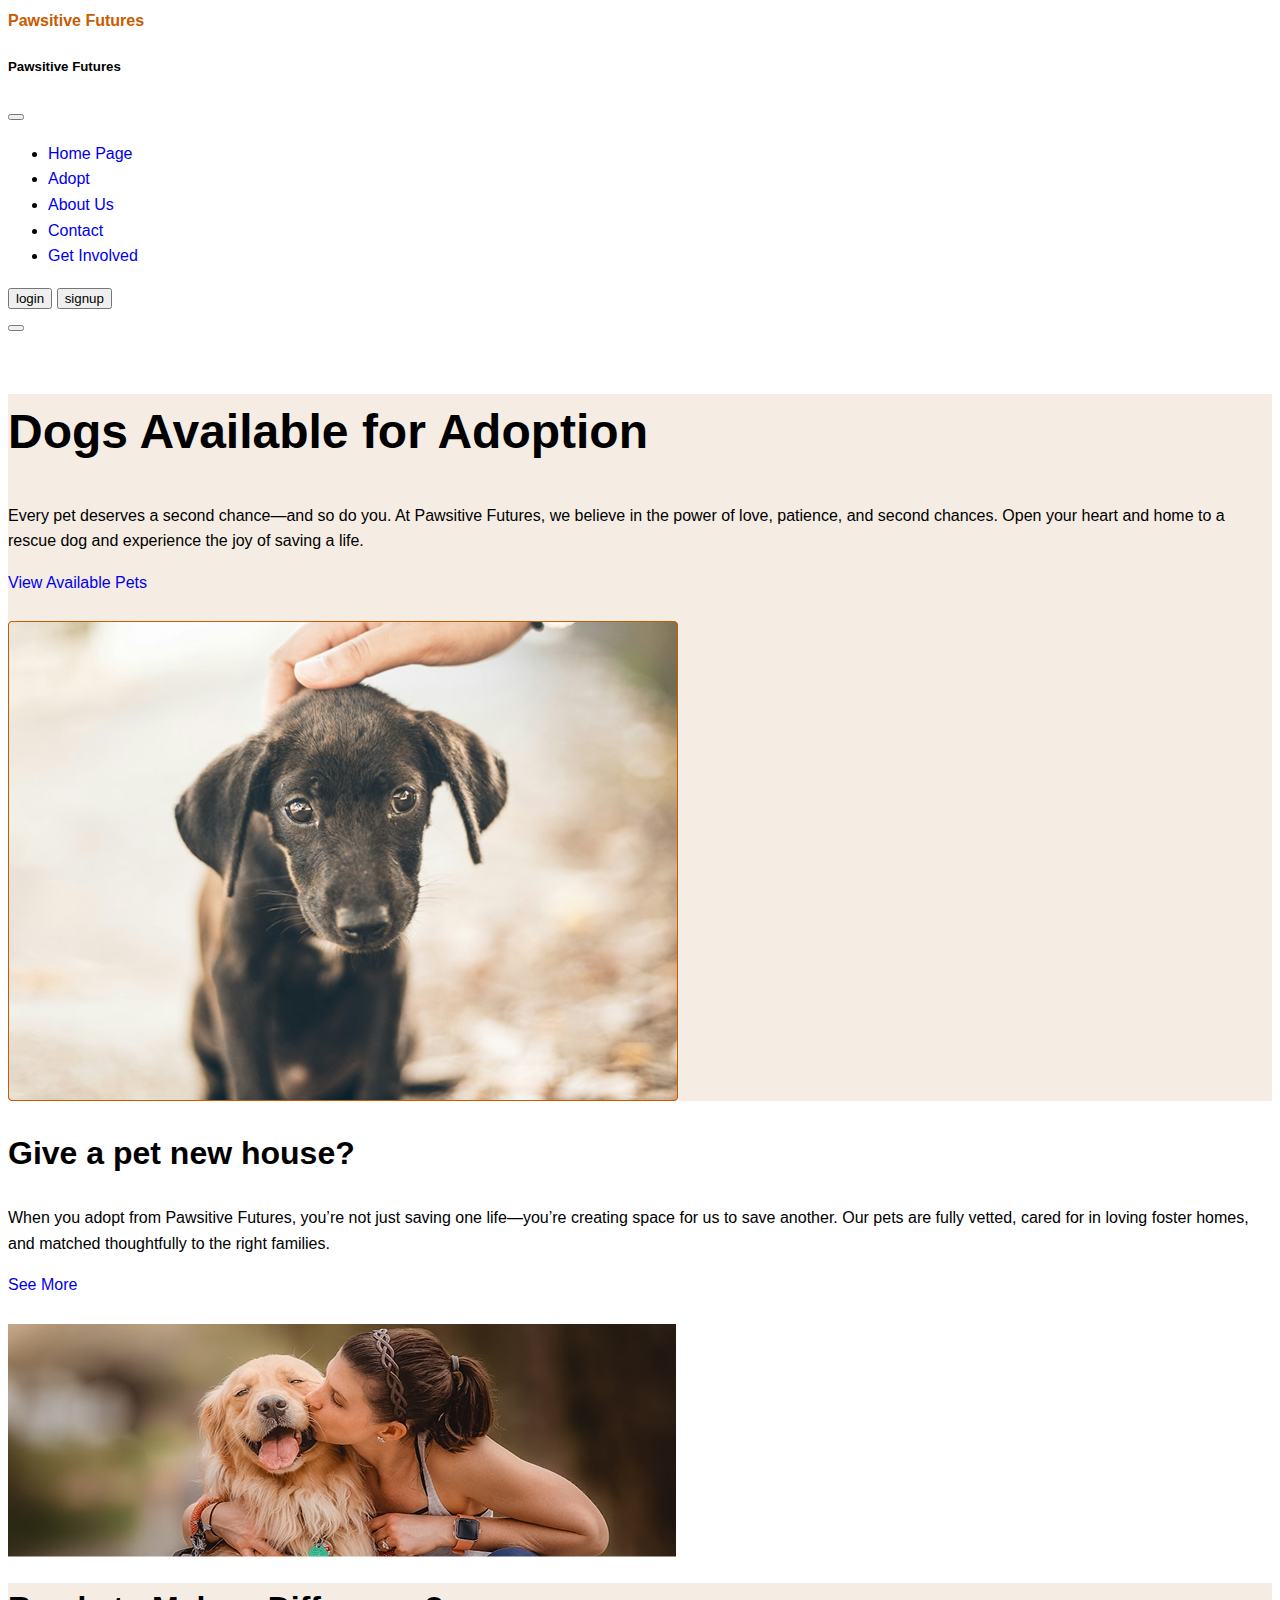
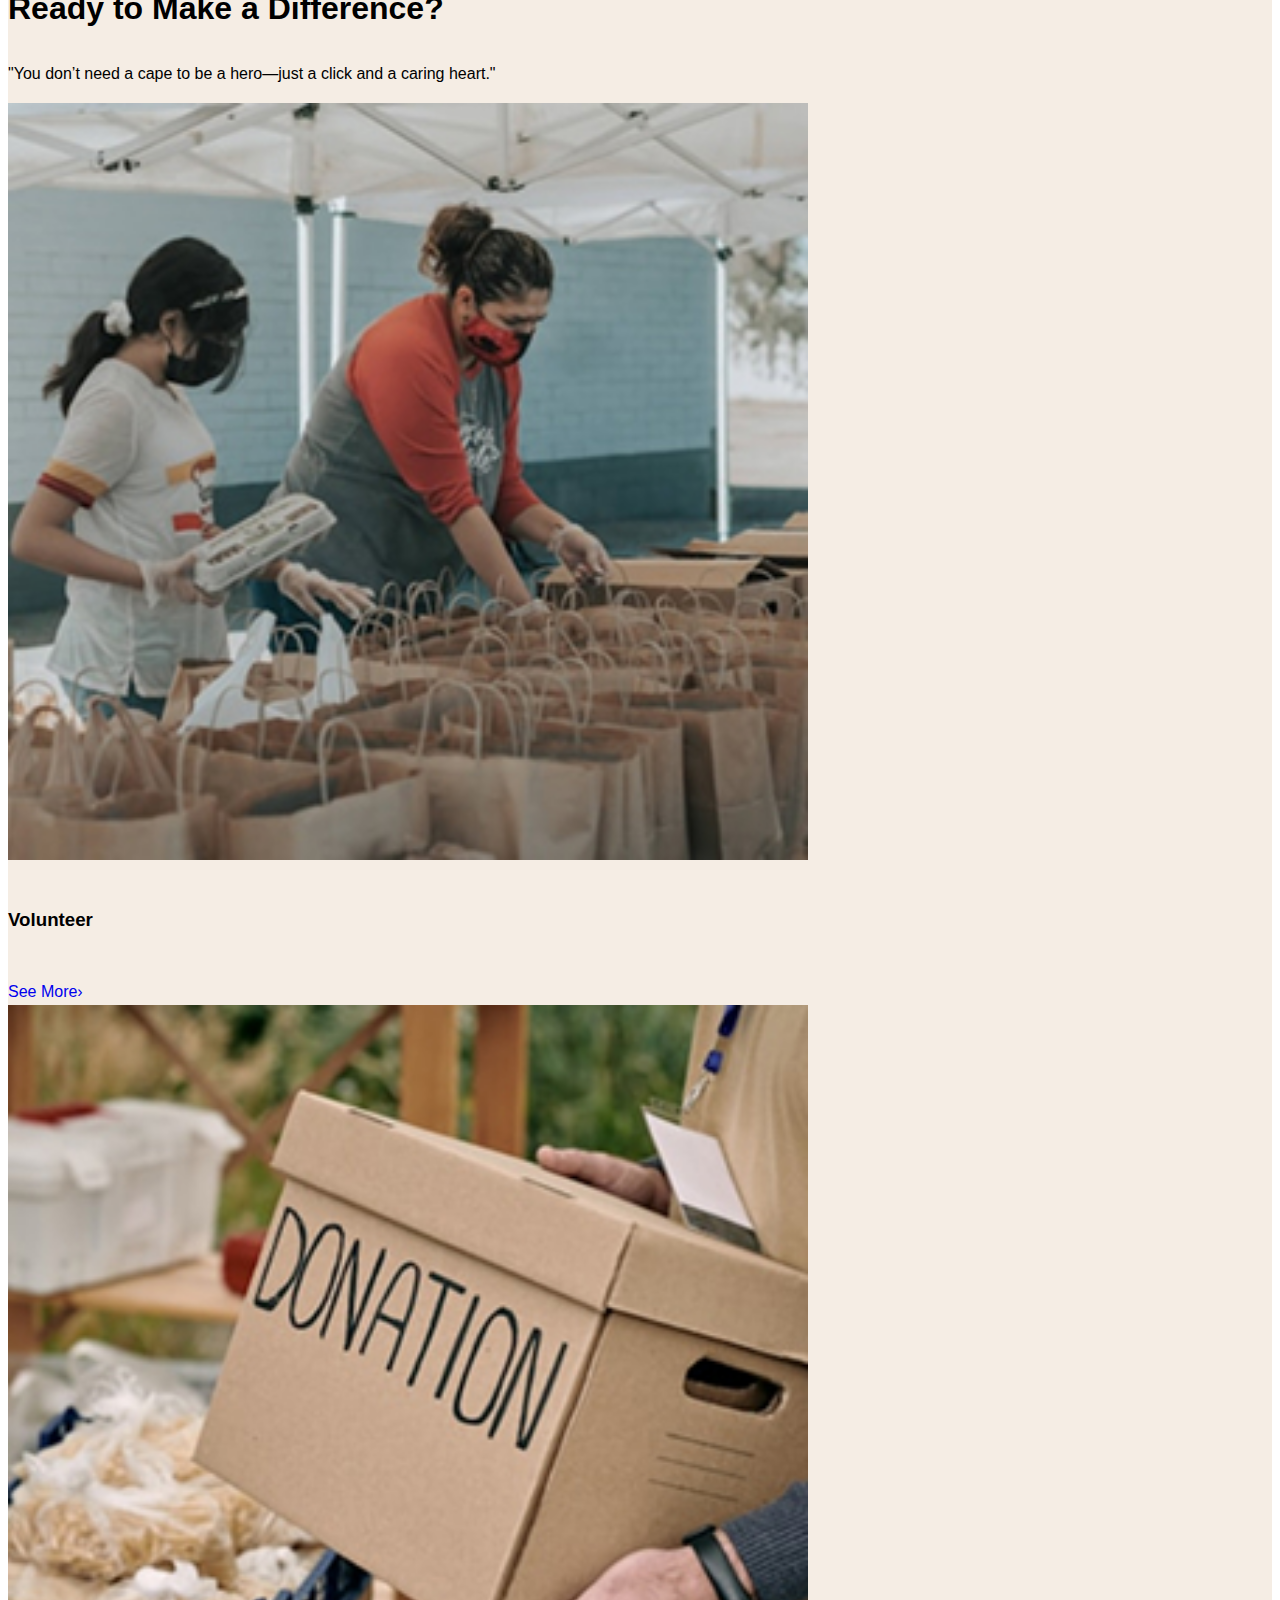
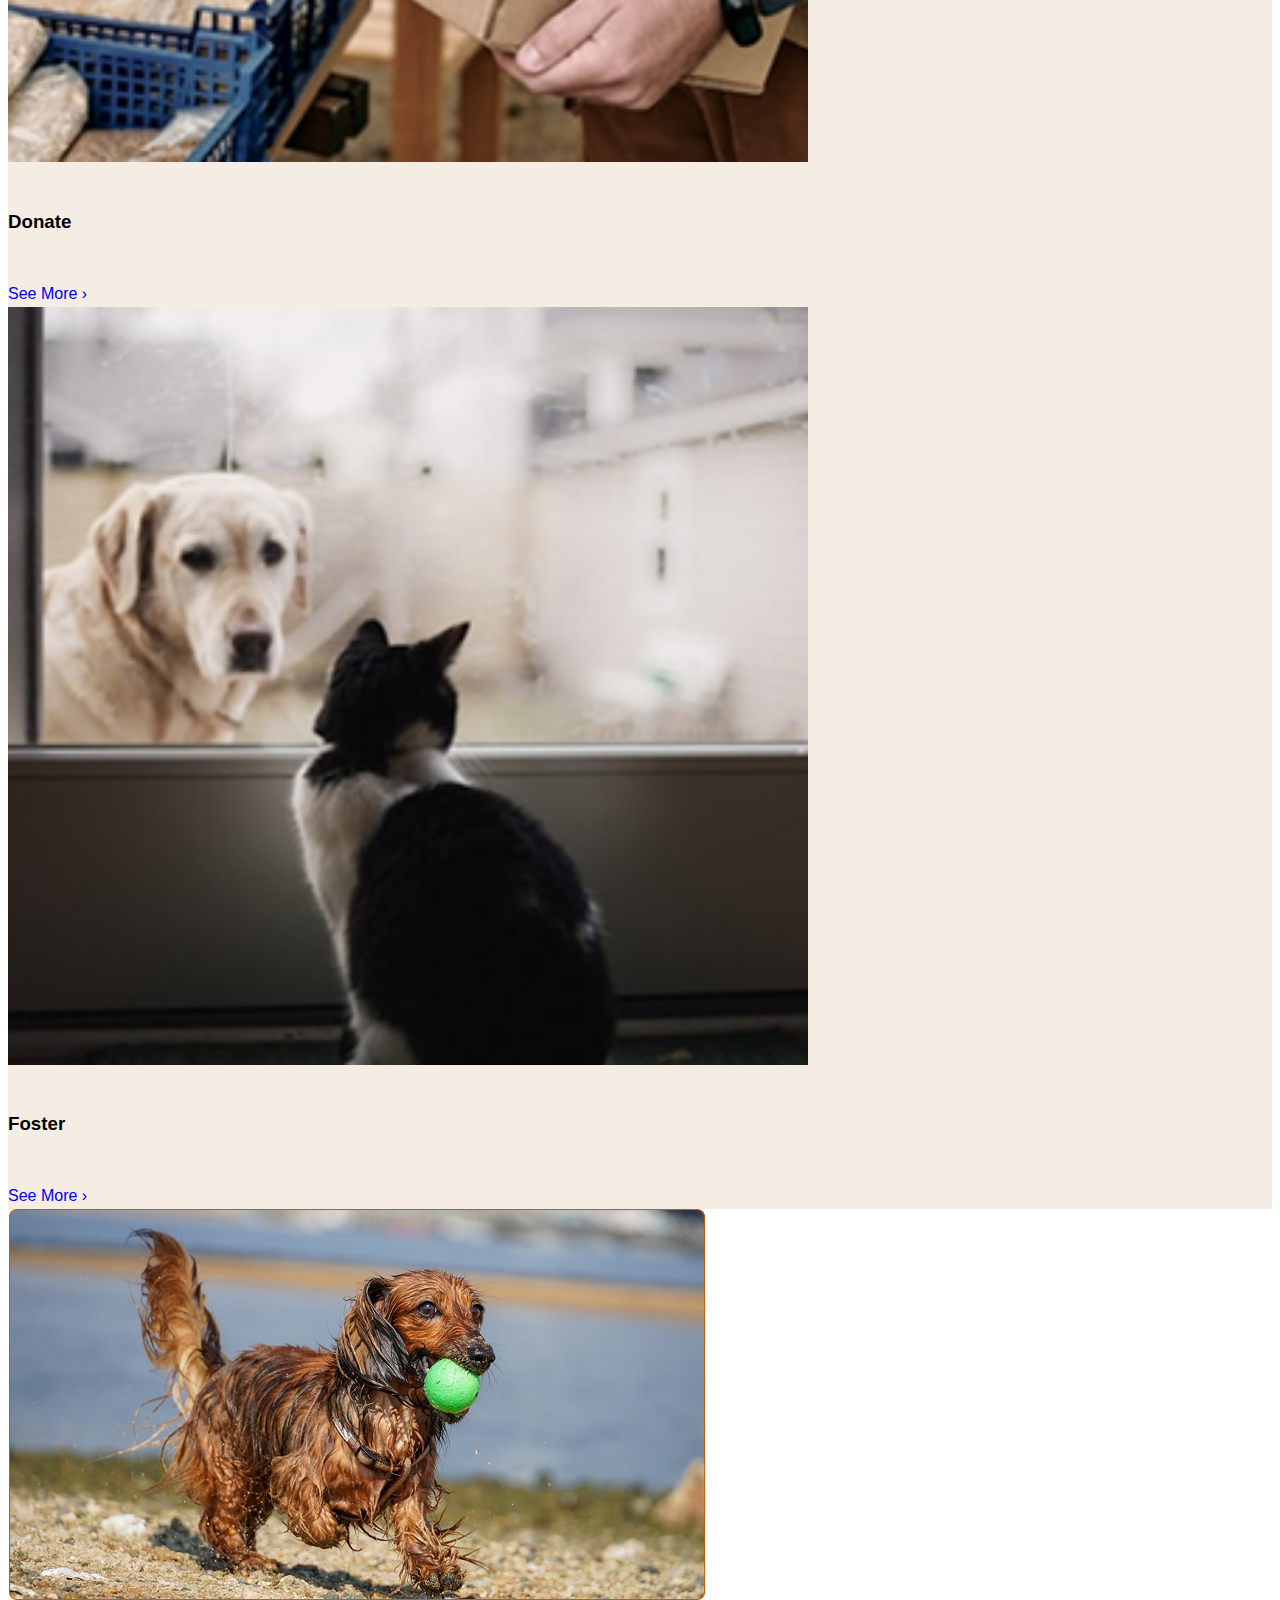
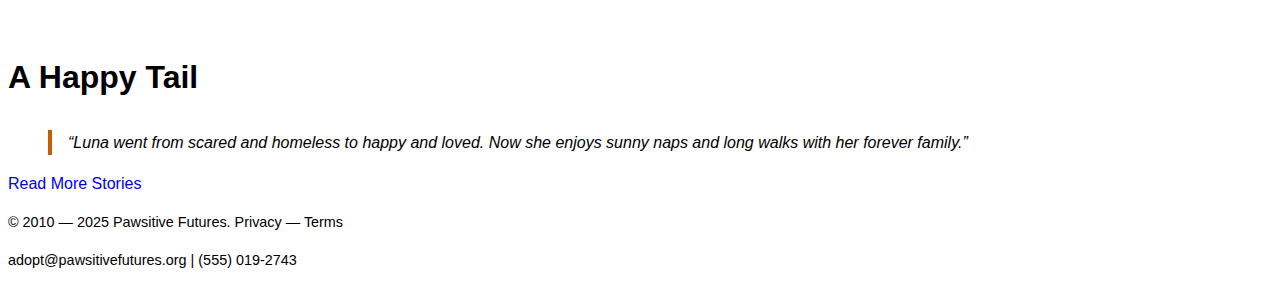
<file: index.html>
<!DOCTYPE html>
<html lang="en">
<head>
    <meta charset="UTF-8">
    <meta name="viewport" content="width=device-width, initial-scale=1.0">
    <title>Pawsitive Futures</title>
    
    <!-- bootstrap css link -->
    <link href="https://cdn.jsdelivr.net/npm/bootstrap@5.3.7/dist/css/bootstrap.min.css" rel="stylesheet"
        integrity="sha384-LN+7fdVzj6u52u30Kp6M/trliBMCMKTyK833zpbD+pXdCLuTusPj697FH4R/5mcr" crossorigin="anonymous">
        <link rel="stylesheet" href="css/style.css">

</head>

<!-- Navbar content -->
    <nav class="navbar navbar-expand-lg fixed-top" style="background-color: #ffffff;">
        <div class="container-fluid">
            <a class="navbar-brand me-auto" href="#">Pawsitive Futures</a>
            <div class="offcanvas offcanvas-end" tabindex="-1" id="offcanvasNavbar"
                aria-labelledby="offcanvasNavbarLabel">
                <div class="offcanvas-header">
                    <h5 class="offcanvas-title" id="offcanvasNavbarLabel">Pawsitive Futures</h5>
                    <button type="button" class="btn-close" data-bs-dismiss="offcanvas" aria-label="Close"></button>
                </div>
                <div class="offcanvas-body">
                    <ul class="navbar-nav justify-content-center flex-grow-1 pe-3">
                        <li class="nav-item">
                            <a class="nav-link  mx-lg-2 active" aria-current="page" href="index.html">Home Page</a>
                        </li>
                        <li class="nav-item">
                            <a class="nav-link mx-lg-2" href="adopt.html">Adopt</a>
                        </li>
                        <li class="nav-item">
                            <a class="nav-link mx-lg-2" href="#">About Us</a>
                        </li>
                        <li class="nav-item">
                            <a class="nav-link mx-lg-2" href="#">Contact</a>
                        </li>
                        <li class="nav-item">
                            <a class="nav-link mx-lg-2" href="Get-Involved.html"> Get Involved</a>
                        </li>
                    </ul>
                    <button type="button" class="btn btn-light">login </button>
                    <button type="button" class="btn btn-dark">signup</button>
                </div>
            </div>
            <button class="navbar-toggler" type="button" data-bs-toggle="offcanvas" data-bs-target="#offcanvasNavbar"
                aria-controls="offcanvasNavbar" aria-label="Toggle navigation">
                <span class="navbar-toggler-icon"></span>
            </button>
          </div>
    </nav>
    <br>

<!-- Hero -->
<section class="py-5" style="background-color: #F5EDE4;">
  <div class="container">
    <div class="row align-items-center">
      <div class="col-md-6">
        <h1> Dogs Available for Adoption</h1>
        <p>Every pet deserves a second chance—and so do you. At Pawsitive Futures, we believe in the power of love, patience, and second chances. Open your heart and home to a rescue dog and experience the joy of saving a life.</p>
        <a href="#" class="btn btn-outline-secondary mt-2">View Available Pets</a>
      </div>
      <div class="col-md-6 center">
           <br>
           <picture>
              <img src="images/Home-Page-hero.jpg" class="rounded" alt="Home Page-hero">
              </picture>
            </div>
    </div>
  </div>
</section>

<!-- Why Adopt -->
<section class="py-5">
  <div class="container">
    <div class="row align-items-center">
      <div class="col-md-6">
        <h2>Give a pet new house?</h2>
        <p>When you adopt from Pawsitive Futures, you’re not just saving one life—you’re creating space for us to save another. Our pets are fully vetted, cared for in loving foster homes, and matched thoughtfully to the right families.</p>
        <a href="#" class="btn btn-outline-secondary mt-2">See More</a>
      </div>
      <div class="col-md-6">
           <br>
        <picture>
          <img src="images/Home-Page-whyadopt.jpg" alt="Adopted dog" class="img-fluid rounded">
        </picture>
      </div>
    </div>
  </div>
</section>

<!-- CTA Cards -->
<section class="py-5" style="background-color: #F5EDE4;">
  <div class="container text-center">
    <h2 class="mb-4">Ready to Make a Difference?</h2>
    <p class="mb-5 text-muted">"You don’t need a cape to be a hero—just a click and a caring heart."</p>
    <div class="row g-4">
      <div class="col-md-4">
        <div class="card h-100">
          <div class="card-body">
            <div class="text-center">
              <img src="images/Home-Page-volunteer.jpg" class="rounded" alt="Home Page-volunteer" width="800">
            </div>
            <br>
            <h3 class="card-title">Volunteer</h3>
            <br>
            <a href="#" class="btn btn-outline-secondary mt-2">See More›</a>
          </div>
        </div>
      </div>
      <div class="col-md-4">
        <div class="card h-100">
          <div class="card-body">
            <div class="text-center">
              <img src="images/Home-Page-dontion.jpg" class="rounded" alt="Home Page-dontion" width="800">
            </div>
            <br>
            <h3 class="card-title">Donate</h3>
            <br>
            <a href="#" class="btn btn-outline-secondary mt-2">See More ›</a>
          </div>
        </div>
      </div>
       <div class="col-md-4">
        <div class="card h-100">
          <div class="card-body">
            <div class="text-center">
              <img src="images/Home-Page-foster.jpg" class="rounded" alt="homepages-foster" width="800">
            </div>
            <br>
            <h3 class="card-title">Foster</h3>
            <br>
            <a href="#" class="btn btn-outline-secondary mt-2">See More ›</a>
          </div>
        </div>
      </div>
    </div>
  </div>
</section>

   <!-- Testimonials -->
<section class="py-5 ">
  <div class="container">
    <div class="row align-items-center">
      <div class="col-md-6 center">
              <img src="images/Home-page-happytails.jpg" class="rounded" alt="Home Page-hero">
                     <br>
      </div>
       <div class="col-md-6">
 
        <h2 class="text-center mb-4">A Happy Tail</h2>
        <blockquote class="blockquote">
          <p>“Luna went from scared and homeless to happy and loved. Now she enjoys sunny naps and long walks with her forever family.”</p>
        </blockquote>
        <div class="text-center mt-3">
      <a href="#" class="btn btn-outline-secondary">Read More Stories</a>
    </div>
      </div>
    </div>
  </div>
</section>

<!-- Footer -->
<footer class="bg-dark text-white text-center py-4">
  <p class="mb-1">&copy; 2010 — 2025 Pawsitive Futures. Privacy — Terms</p>
  <p>adopt@pawsitivefutures.org | (555) 019-2743</p>
</footer>
    <!-- bootstrap java script link -->
    <script src="https://cdn.jsdelivr.net/npm/bootstrap@5.3.7/dist/js/bootstrap.bundle.min.js"
        integrity="sha384-ndDqU0Gzau9qJ1lfW4pNLlhNTkCfHzAVBReH9diLvGRem5+R9g2FzA8ZGN954O5Q"
        crossorigin="anonymous"></script>

</body>

</html>
</file>
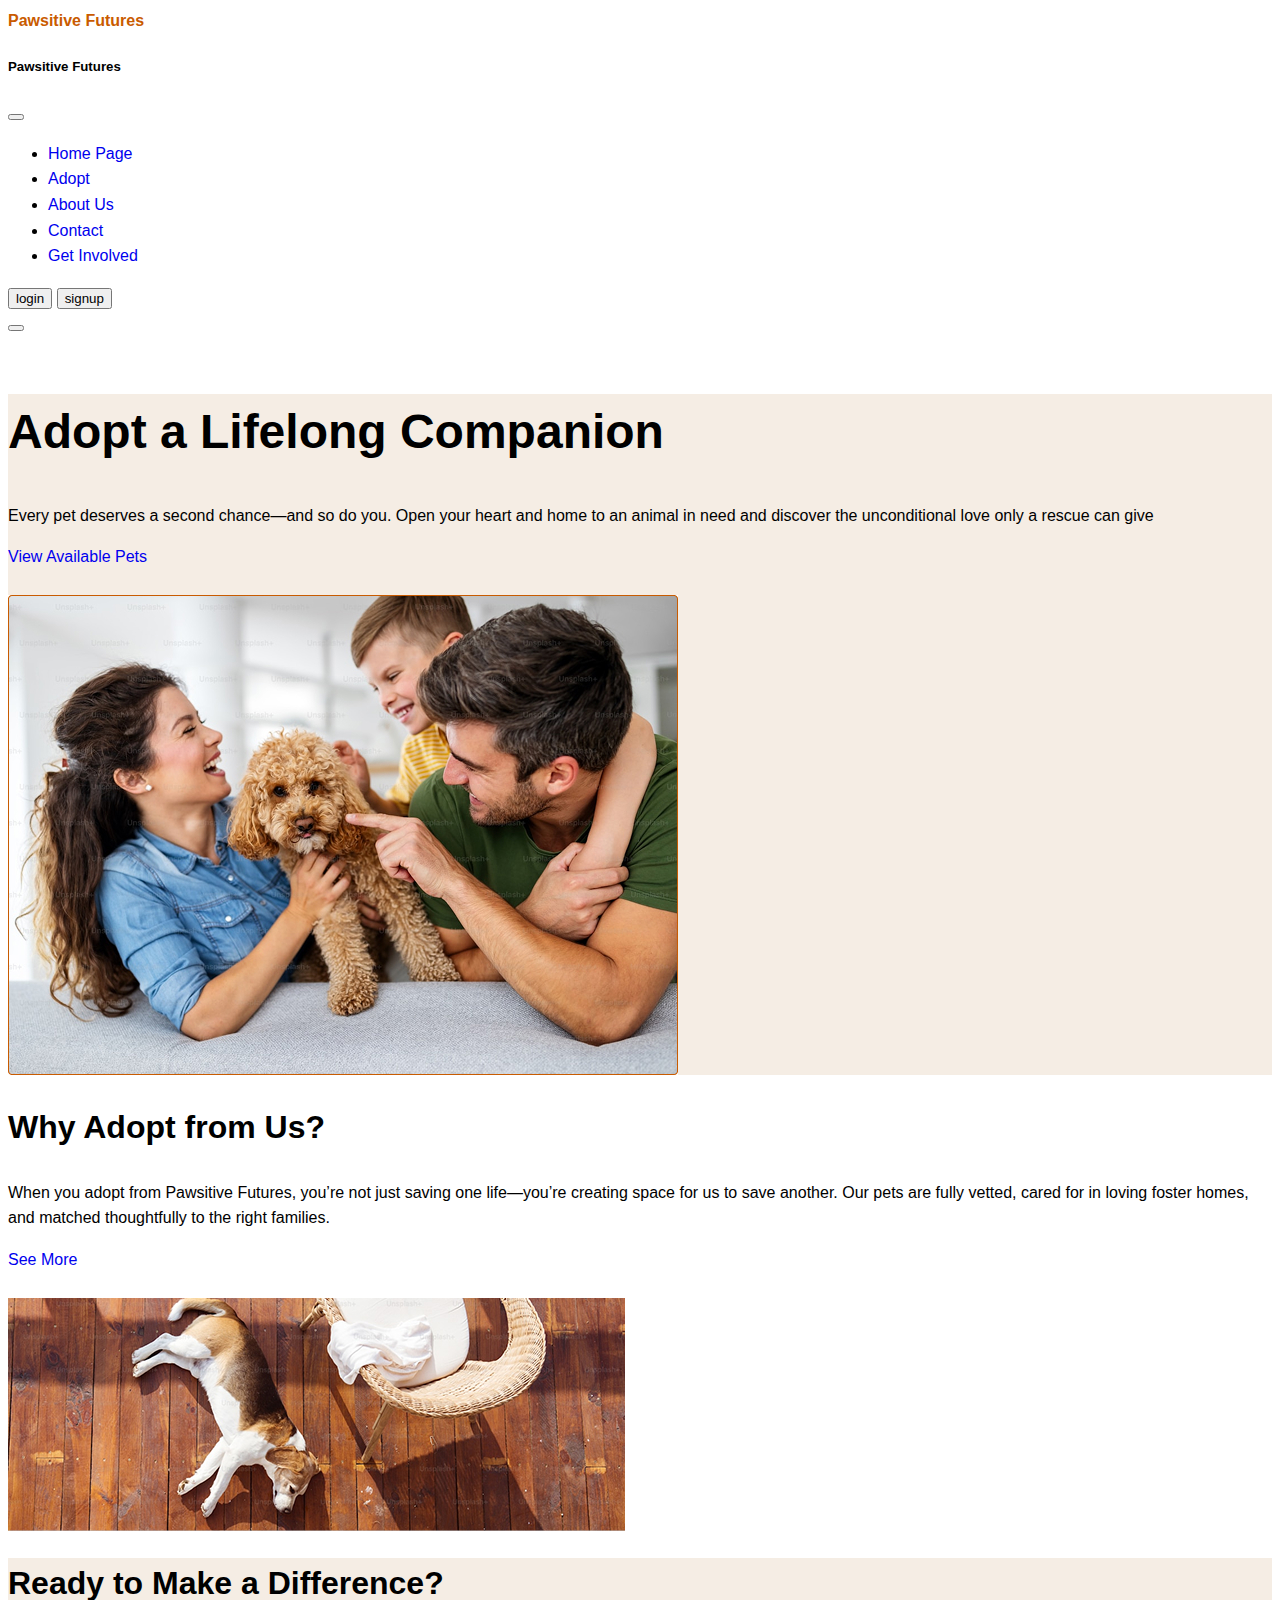
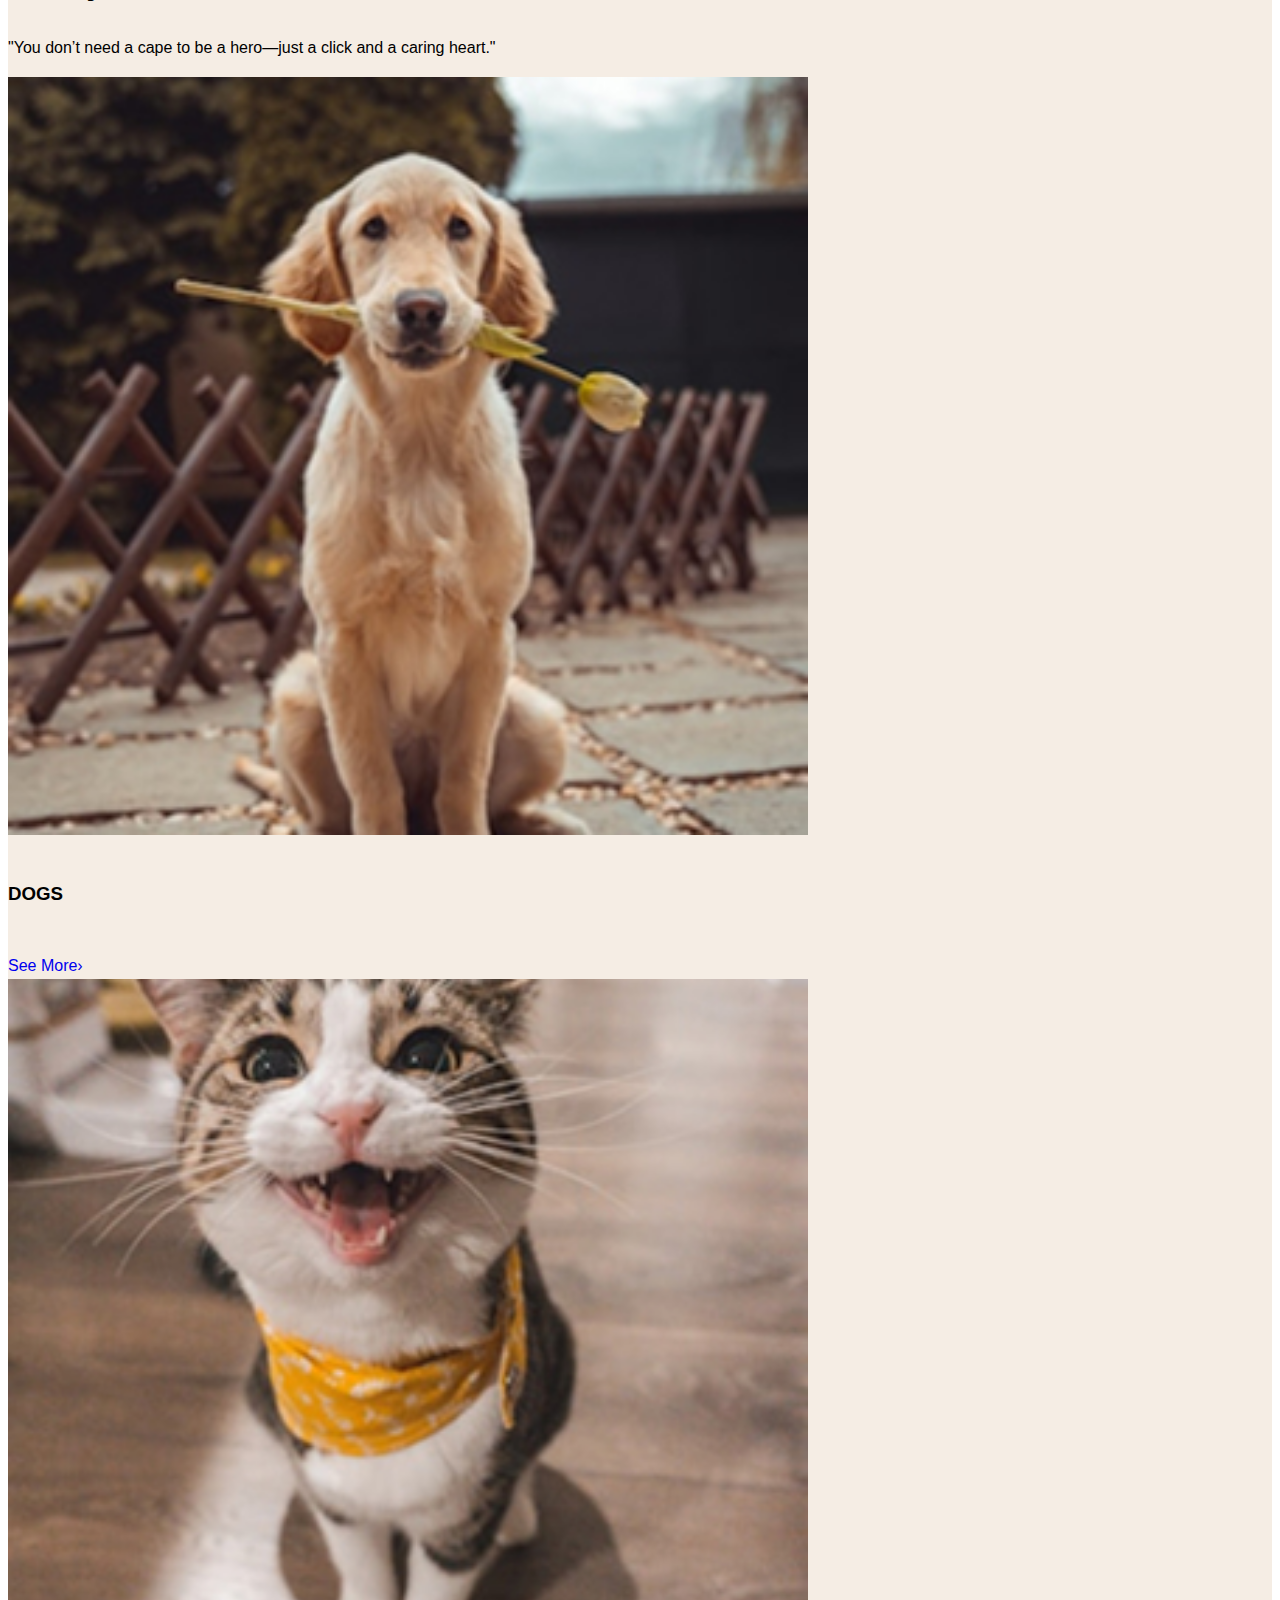
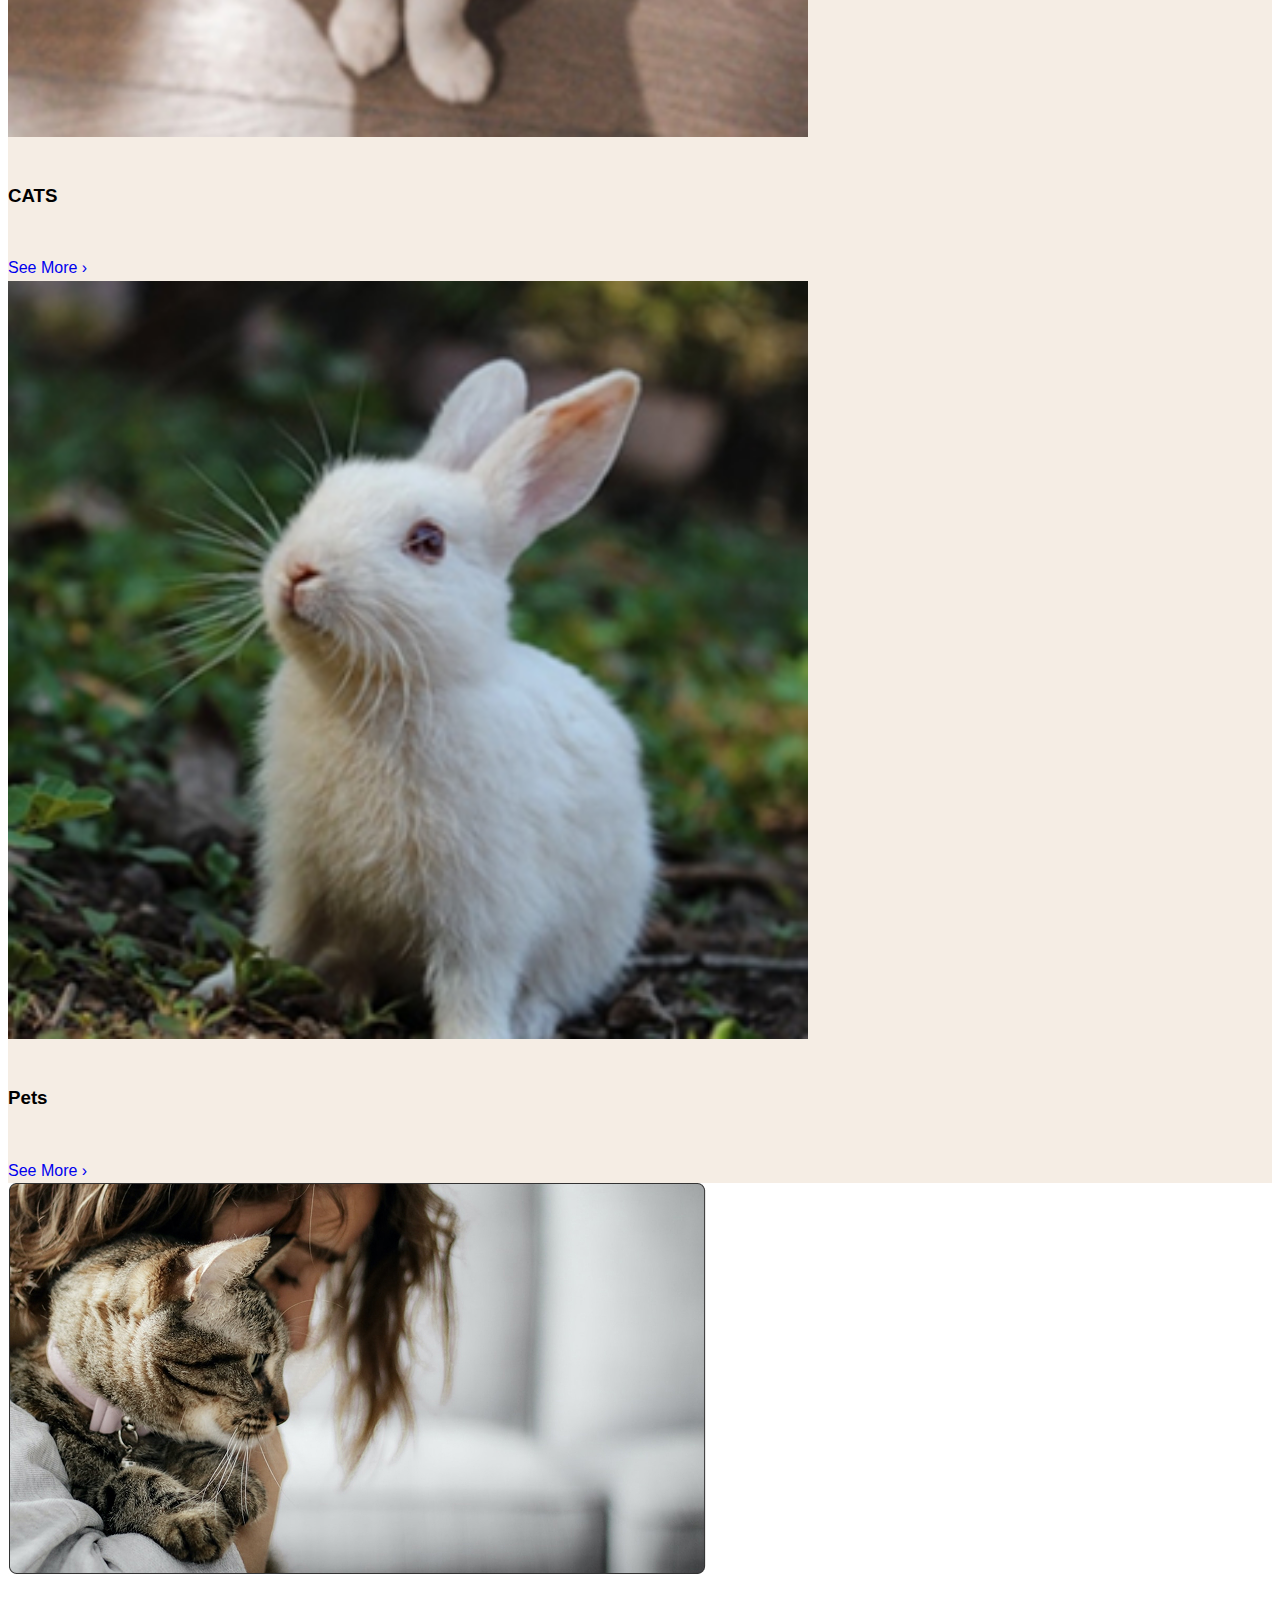
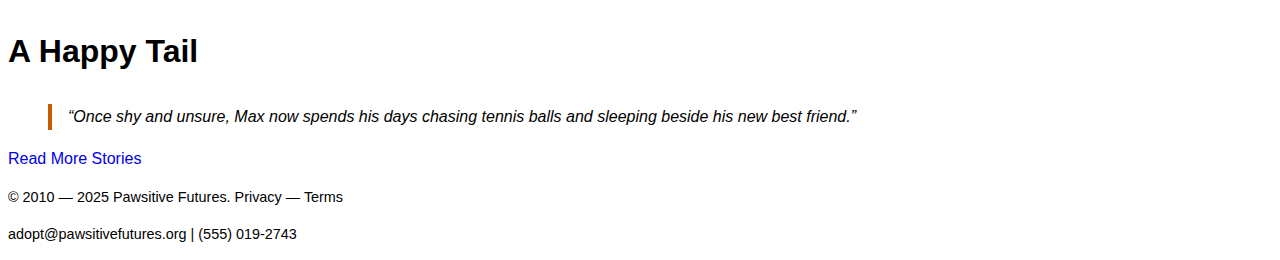
<file: adopt.html>
<!DOCTYPE html>
<html lang="en">

<head>
    <meta charset="UTF-8">
    <meta name="viewport" content="width=device-width, initial-scale=1.0">
    <title>Pawsitive Futures</title>
    <!-- bootstrap css link -->
    <link href="https://cdn.jsdelivr.net/npm/bootstrap@5.3.7/dist/css/bootstrap.min.css" rel="stylesheet"
        integrity="sha384-LN+7fdVzj6u52u30Kp6M/trliBMCMKTyK833zpbD+pXdCLuTusPj697FH4R/5mcr" crossorigin="anonymous">
        <link rel="stylesheet" href="css/style.css">

</head>

  <!-- Navbar content -->
    <nav class="navbar navbar-expand-lg fixed-top" style="background-color: #ffffff;">
        <div class="container-fluid">
            <a class="navbar-brand me-auto" href="#">Pawsitive Futures</a>
            <div class="offcanvas offcanvas-end" tabindex="-1" id="offcanvasNavbar"
                aria-labelledby="offcanvasNavbarLabel">
                <div class="offcanvas-header">
                    <h5 class="offcanvas-title" id="offcanvasNavbarLabel">Pawsitive Futures</h5>
                    <button type="button" class="btn-close" data-bs-dismiss="offcanvas" aria-label="Close"></button>
                </div>
                <div class="offcanvas-body">
                    <ul class="navbar-nav justify-content-center flex-grow-1 pe-3">
                        <li class="nav-item">
                            <a class="nav-link  mx-lg-2" href="index.html">Home Page</a>
                        </li>
                        <li class="nav-item">
                            <a class="nav-link mx-lg-2 active" aria-current="page" href="adopt.html">Adopt</a>
                        </li>
                        <li class="nav-item">
                            <a class="nav-link mx-lg-2" href="#">About Us</a>
                        </li>
                        <li class="nav-item">
                            <a class="nav-link mx-lg-2" href="#">Contact</a>
                        </li>
                        <li class="nav-item">
                            <a class="nav-link mx-lg-2" href="Get-Involved.html"> Get Involved</a>
                        </li>
                    </ul>
                    <button type="button" class="btn btn-light">login </button>
                    <button type="button" class="btn btn-dark">signup</button>
                </div>
            </div>
            <button class="navbar-toggler" type="button" data-bs-toggle="offcanvas" data-bs-target="#offcanvasNavbar"
                aria-controls="offcanvasNavbar" aria-label="Toggle navigation">
                <span class="navbar-toggler-icon"></span>
            </button>
          </div>
    </nav>
    <br>

<!-- Hero -->
<section class="py-5" style="background-color: #F5EDE4;">
  <div class="container">
    <div class="row align-items-center">
      <div class="col-md-6">
        <h1>Adopt a Lifelong Companion</h1>
        <p>Every pet deserves a second chance—and so do you. Open your heart and home to an animal in need and discover the unconditional love only a rescue can give</p>
        <a href="#" class="btn btn-outline-secondary mt-2">View Available Pets</a>
      </div>
      <div class="col-md-6 center">
           <br>
              <img src="images/Adopt-hero.jpg" class="rounded" alt="Adopt-hero">
      </div>
    </div>
  </div>
</section>

<!-- Why Adopt -->
<section class="py-5">
  <div class="container">
    <div class="row align-items-center">
      <div class="col-md-6">
        <h2>Why Adopt from Us?</h2>
        <p>When you adopt from Pawsitive Futures, you’re not just saving one life—you’re creating space for us to save another. Our pets are fully vetted, cared for in loving foster homes, and matched thoughtfully to the right families.</p>
        <a href="#" class="btn btn-outline-secondary mt-2">See More</a>
      </div>
      <div class="col-md-6">
           <br>
        <picture>
          <img src="images/adopt-why-adopt.jpg" alt="adopt-why adopt" class="img-fluid rounded">
        </picture>
      </div>
    </div>
  </div>
</section>

<!-- CTA Cards -->
<section class="py-5" style="background-color: #F5EDE4;">
  <div class="container text-center">
    <h2 class="mb-4">Ready to Make a Difference?</h2>
    <p class="mb-5 text-muted">"You don’t need a cape to be a hero—just a click and a caring heart."</p>
    <div class="row g-4">
      <div class="col-md-4">
        <div class="card h-100">
          <div class="card-body">
            <div class="text-center">
              <img src="images/adopt-dogs.jpg" class="rounded" alt="adopt-dogs" width="800">
            </div>
            <br>
            <h3 class="card-title">DOGS</h3>
            <br>
            <a href="#" class="btn btn-outline-secondary mt-2">See More›</a>
          </div>
        </div>
      </div>
      <div class="col-md-4">
        <div class="card h-100">
          <div class="card-body">
            <div class="text-center">
              <img src="images/adopt-cats.jpg" class="rounded" alt="adopt-cats" width="800">
            </div>
            <br>
            <h3 class="card-title">CATS</h3>
            <br>
            <a href="#" class="btn btn-outline-secondary mt-2">See More ›</a>
          </div>
        </div>
      </div>
       <div class="col-md-4">
        <div class="card h-100">
          <div class="card-body">
            <div class="text-center">
              <img src="images/adopt-pets.jpg" class="rounded" alt="adopt-pets" width="800">
            </div>
            <br>
            <h3 class="card-title">Pets</h3>
            <br>
            <a href="#" class="btn btn-outline-secondary mt-2">See More ›</a>
          </div>
        </div>
      </div>
    </div>
  </div>
</section>

   <!-- Testimonials -->
<section class="py-5 ">
  <div class="container">
    <div class="row align-items-center">
      <div class="col-md-6 center">
              <img src="images/adopt-happy-tails.jpg" class="rounded" alt="adopt-happy tails">
                     <br>
      </div>
       <div class="col-md-6">
 
        <h2 class="text-center mb-4">A Happy Tail</h2>
        <blockquote class="blockquote">
          <p>“Once shy and unsure, Max now spends his days chasing tennis balls and sleeping beside his new best friend.”</p>
        </blockquote>
        <div class="text-center mt-3">
      <a href="#" class="btn btn-outline-secondary">Read More Stories</a>
    </div>
      </div>
    </div>
  </div>
</section>

<!-- Footer -->
<footer class="bg-dark text-white text-center py-4">
  <p class="mb-1">&copy; 2010 — 2025 Pawsitive Futures. Privacy — Terms</p>
  <p>adopt@pawsitivefutures.org | (555) 019-2743</p>
</footer>
    <!-- bootstrap java script link -->
    <script src="https://cdn.jsdelivr.net/npm/bootstrap@5.3.7/dist/js/bootstrap.bundle.min.js"
        integrity="sha384-ndDqU0Gzau9qJ1lfW4pNLlhNTkCfHzAVBReH9diLvGRem5+R9g2FzA8ZGN954O5Q"
        crossorigin="anonymous"></script>

</body>

</html>
</file>
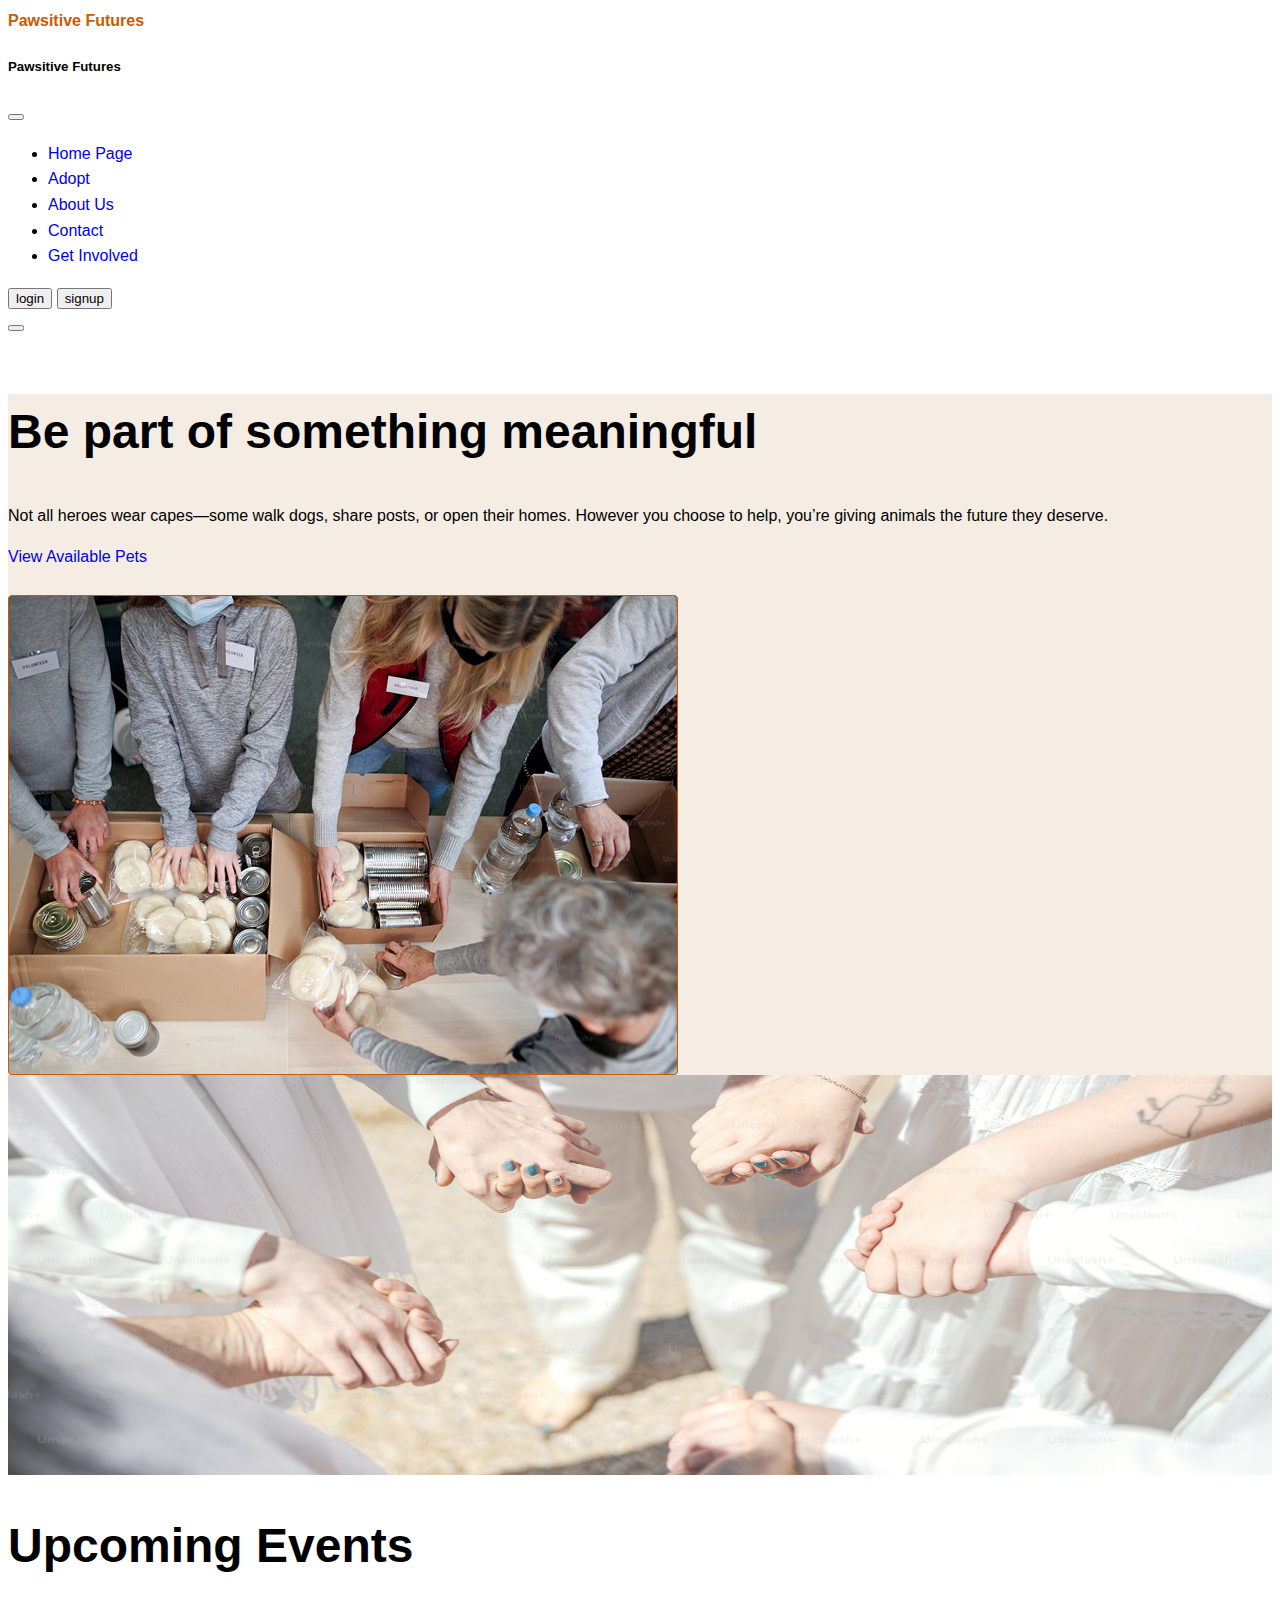
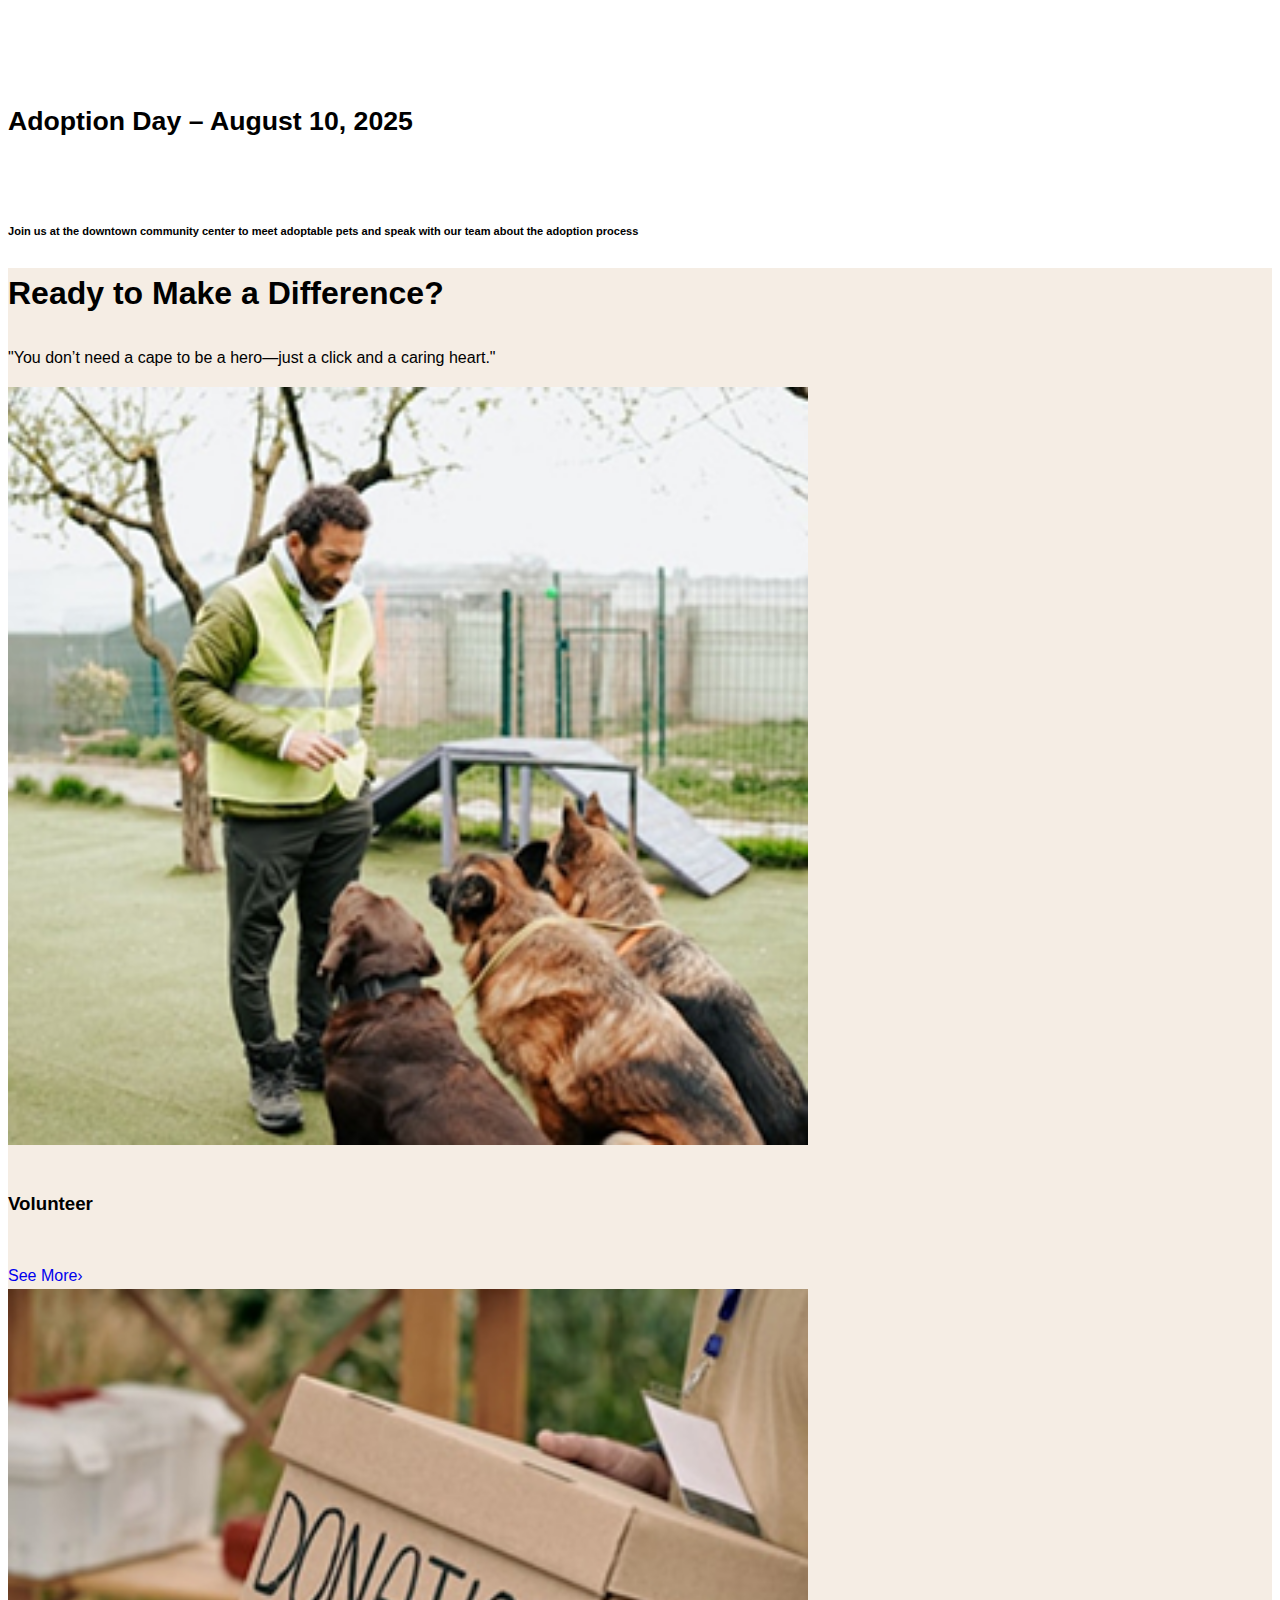
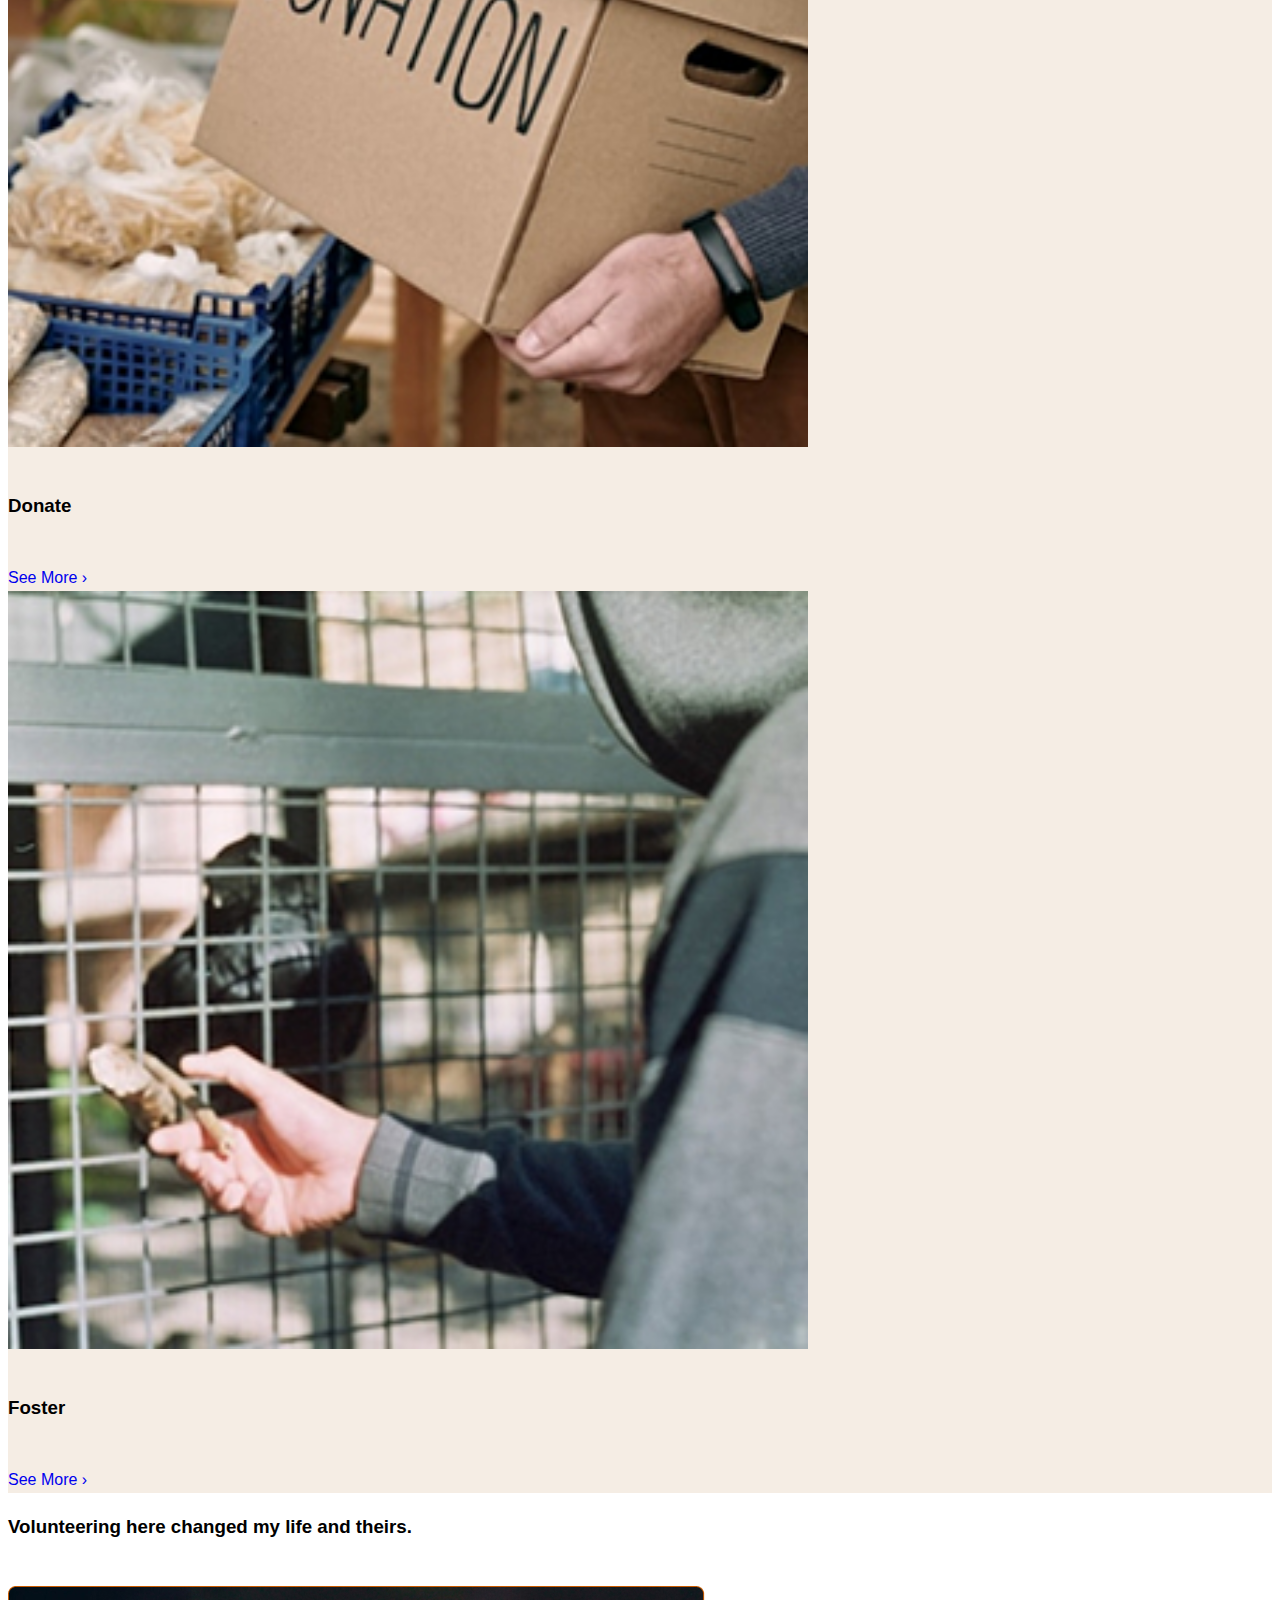
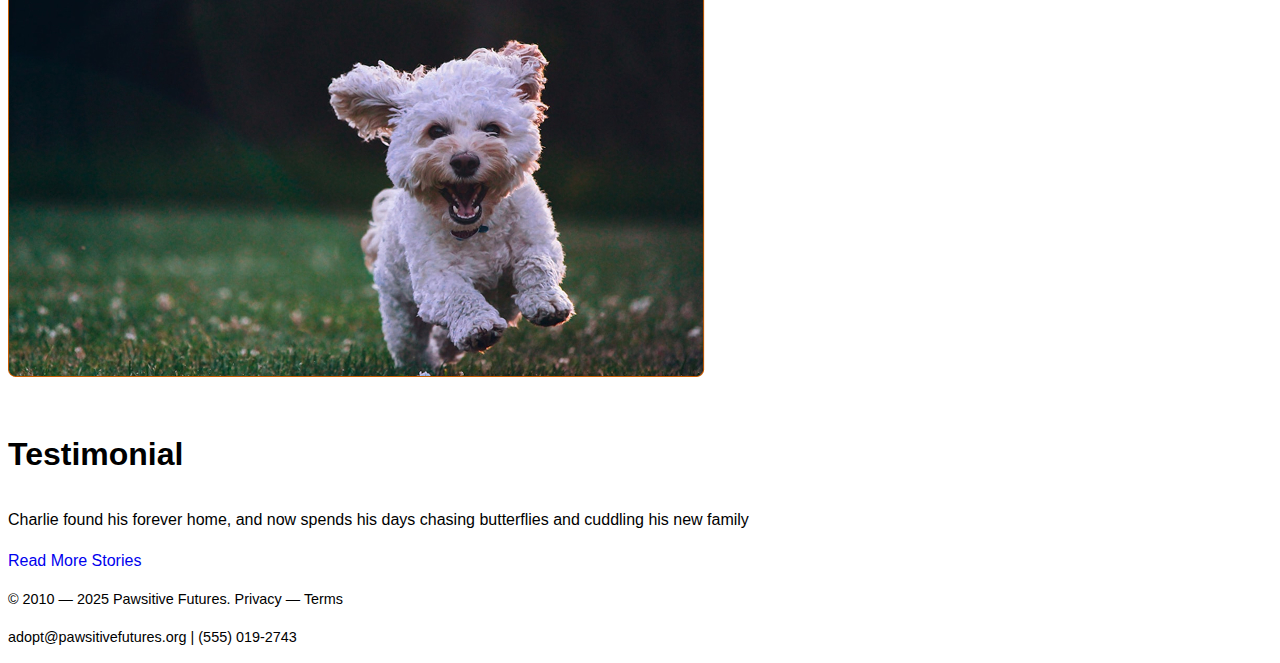
<file: Get-Involved.html>
<!DOCTYPE html>
<html lang="en">

<head>
    <meta charset="UTF-8">
    <meta name="viewport" content="width=device-width, initial-scale=1.0">
    <title>Pawsitive Futures</title>
    <!-- bootstrap css link -->
    <link href="https://cdn.jsdelivr.net/npm/bootstrap@5.3.7/dist/css/bootstrap.min.css" rel="stylesheet"
        integrity="sha384-LN+7fdVzj6u52u30Kp6M/trliBMCMKTyK833zpbD+pXdCLuTusPj697FH4R/5mcr" crossorigin="anonymous">
        <link rel="stylesheet" href="css/style.css">

</head>

  <!-- Navbar content -->
    <nav class="navbar navbar-expand-lg fixed-top" style="background-color: #ffffff;">
        <div class="container-fluid">
            <a class="navbar-brand me-auto" href="#">Pawsitive Futures</a>
            <div class="offcanvas offcanvas-end" tabindex="-1" id="offcanvasNavbar"
                aria-labelledby="offcanvasNavbarLabel">
                <div class="offcanvas-header">
                    <h5 class="offcanvas-title" id="offcanvasNavbarLabel">Pawsitive Futures</h5>
                    <button type="button" class="btn-close" data-bs-dismiss="offcanvas" aria-label="Close"></button>
                </div>
                <div class="offcanvas-body">
                    <ul class="navbar-nav justify-content-center flex-grow-1 pe-3">
                        <li class="nav-item">
                            <a class="nav-link  mx-lg-2" href="index.html">Home Page</a>
                        </li>
                        <li class="nav-item">
                            <a class="nav-link mx-lg-2" href="adopt.html">Adopt</a>
                        </li>
                        <li class="nav-item">
                            <a class="nav-link mx-lg-2" href="#">About Us</a>
                        </li>
                        <li class="nav-item">
                            <a class="nav-link mx-lg-2" href="#">Contact</a>
                        </li>
                        <li class="nav-item">
                            <a class="nav-link mx-lg-2 active" aria-current="page" href="Get-Involved.html"> Get Involved</a>
                        </li>
                    </ul>
                    <button type="button" class="btn btn-light">login </button>
                    <button type="button" class="btn btn-dark">signup</button>
                </div>
            </div>
            <button class="navbar-toggler" type="button" data-bs-toggle="offcanvas" data-bs-target="#offcanvasNavbar"
                aria-controls="offcanvasNavbar" aria-label="Toggle navigation">
                <span class="navbar-toggler-icon"></span>
            </button>
          </div>
    </nav>
    <br>

<!-- Hero -->
<section class="py-5" style="background-color: #F5EDE4;">
  <div class="container">
    <div class="row align-items-center">
      <div class="col-md-6">
        <h1>Be part of something meaningful</h1>
        <p>Not all heroes wear capes—some walk dogs, share posts, or open their homes. However you choose to help, you’re giving animals the future they deserve.</p>
        <a href="#" class="btn btn-outline-secondary mt-2">View Available Pets</a>
      </div>
      <div class="col-md-6 center">
           <br>
              <img src="images/Get-Involved-hero.jpg" class="rounded" alt="Get-Involved-hero">
      </div>
    </div>
  </div>
</section>
<!-- Upcoming Events -->
<div class="card text-bg-dark"> 
  <img src="images/Get-Involved-upcoming.jpg" class="card-img" alt="Get-Involved-upcoming.jpg" style="height: 400px; width: 2500px;">
  <div class="card-img-overlay">
    <h1 class="card-title text-dark">Upcoming Events</h1>
    <br>
    <br>
    <h2 class="card-text text-dark text-center"><small> Adoption Day – August 10, 2025</small></h2>
       <br>
    <h5 class="card-text text-dark text-center"><small>Join us at the downtown community center to meet adoptable pets and speak with our team about the adoption process</small></h5>
  </div>
</div>

<!-- CTA Cards -->
<section class="py-5" style="background-color: #F5EDE4;">
  <div class="container text-center">
    <h2 class="mb-4">Ready to Make a Difference?</h2>
    <p class="mb-5 text-muted">"You don’t need a cape to be a hero—just a click and a caring heart."</p>
    <div class="row g-4">
      <div class="col-md-4">
        <div class="card h-100">
          <div class="card-body">
            <div class="text-center">
              <img src="images/Get-Involved-volunteer.jpg" class="rounded" alt="Get-Involved-volunteer" width="800">
            </div>
            <br>
            <h3 class="card-title">Volunteer</h3>
            <br>
            <a href="#" class="btn btn-outline-secondary mt-2">See More›</a>
          </div>
        </div>
      </div>
      <div class="col-md-4">
        <div class="card h-100">
          <div class="card-body">
            <div class="text-center">
              <img src="images/Get-Involved-donation.jpg" class="rounded" alt="Get-Involved-dontion" width="800">
            </div>
            <br>
            <h3 class="card-title">Donate</h3>
            <br>
            <a href="#" class="btn btn-outline-secondary mt-2">See More ›</a>
          </div>
        </div>
      </div>
       <div class="col-md-4">
        <div class="card h-100">
          <div class="card-body">
            <div class="text-center">
              <img src="images/Get-Involved-foster.jpg" class="rounded" alt="Get-Involved-foster" width="800">
            </div>
            <br>
            <h3 class="card-title">Foster</h3>
            <br>
            <a href="#" class="btn btn-outline-secondary mt-2">See More ›</a>
          </div>
        </div>
      </div>
    </div>
  </div>
</section>

   <!-- Testimonials -->
<section class="py-5 ">
    <h3 class="text-center">Volunteering here changed my life and theirs.</h3>
    <br>

  <div class="container">
    <div class="row align-items-center">
      <div class="col-md-6 center">
              <img src="images/Get-Involved-testimonial.jpg" class="rounded" alt="Get-Involved-testimonial.jpg">
                     <br>
      </div>
       <div class="col-md-6">
 
        <h2 class="text-center mb-4">Testimonial</h2>
          <p class="text-center">Charlie found his forever home, and now spends his days chasing butterflies and cuddling his new family</p>
        <div class="text-center mt-3">
      <a href="#" class="btn btn-outline-secondary">Read More Stories</a>
    </div>
      </div>
    </div>
  </div>
</section>

<!-- Footer -->
<footer class="bg-dark text-white text-center py-4">
  <p class="mb-1">&copy; 2010 — 2025 Pawsitive Futures. Privacy — Terms</p>
  <p>adopt@pawsitivefutures.org | (555) 019-2743</p>
</footer>
    <!-- bootstrap java script link -->
    <script src="https://cdn.jsdelivr.net/npm/bootstrap@5.3.7/dist/js/bootstrap.bundle.min.js"
        integrity="sha384-ndDqU0Gzau9qJ1lfW4pNLlhNTkCfHzAVBReH9diLvGRem5+R9g2FzA8ZGN954O5Q"
        crossorigin="anonymous"></script>

</body>

</html>
</file>
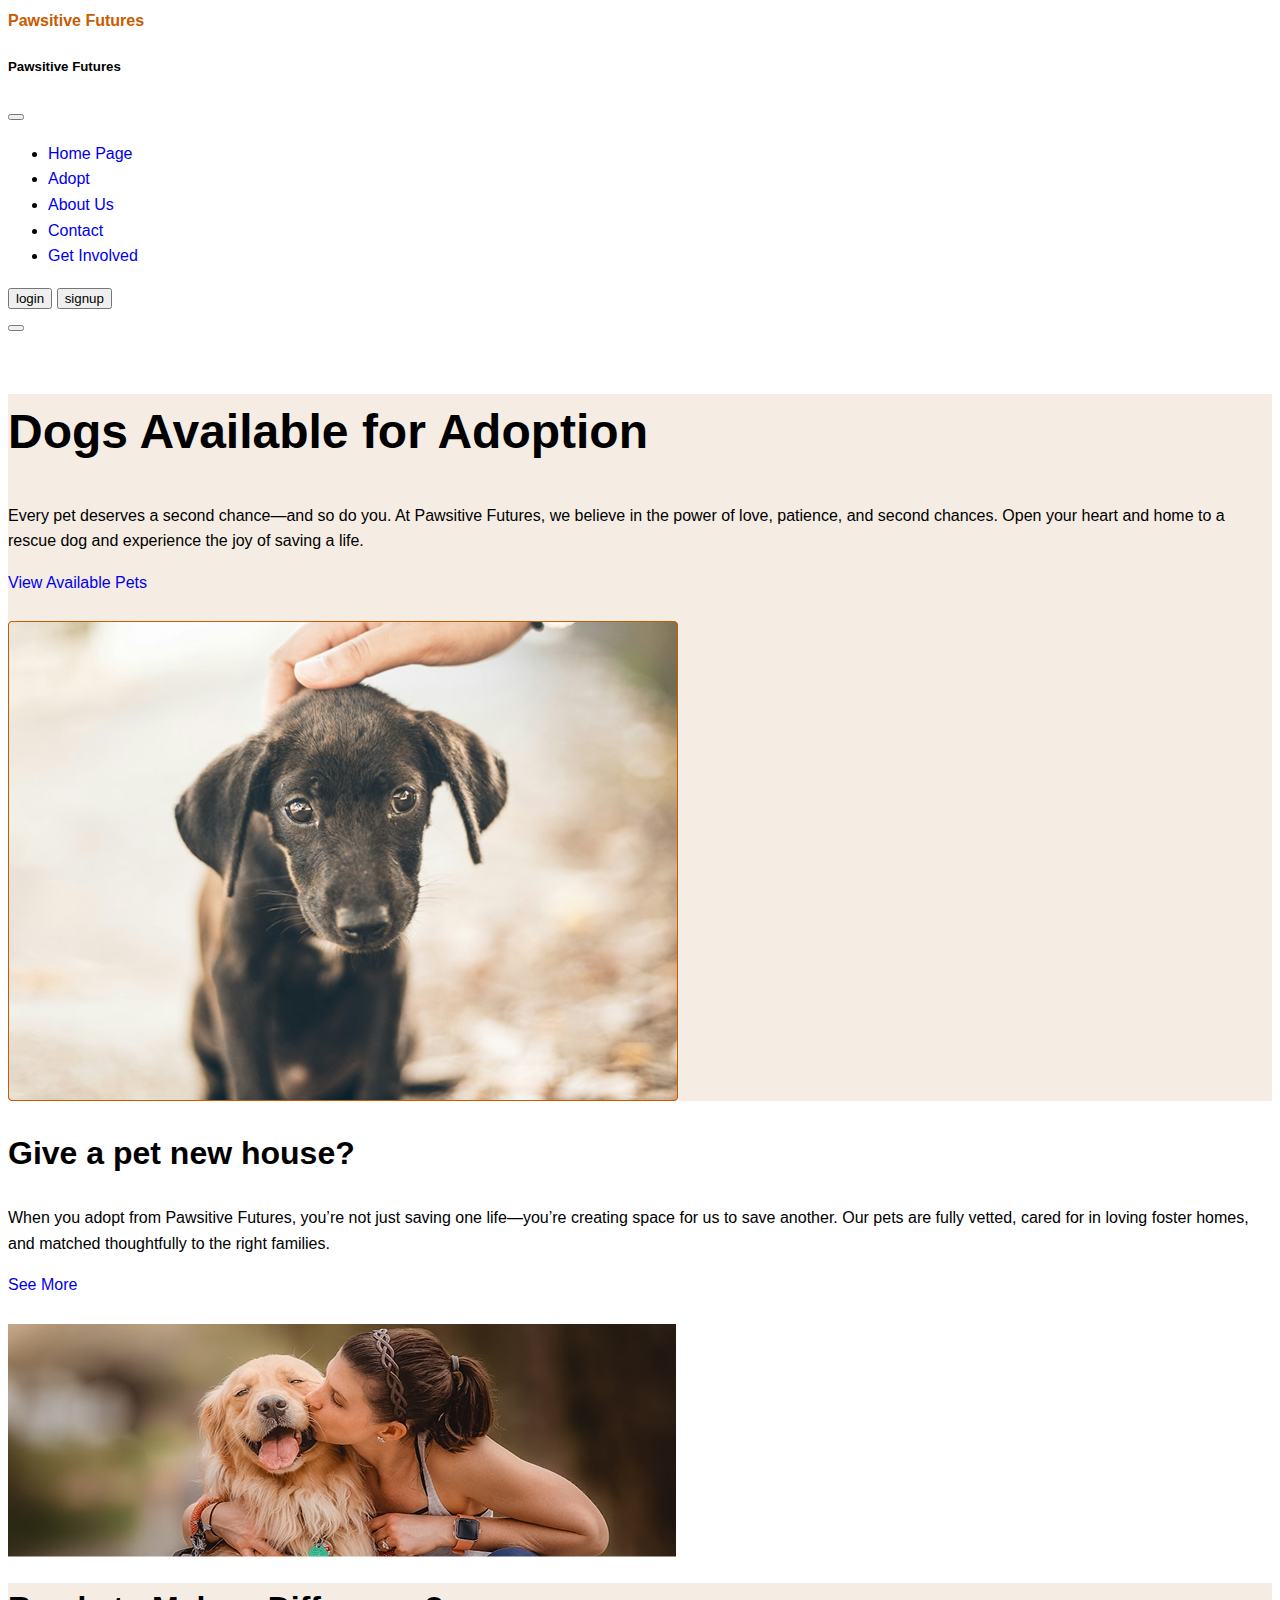
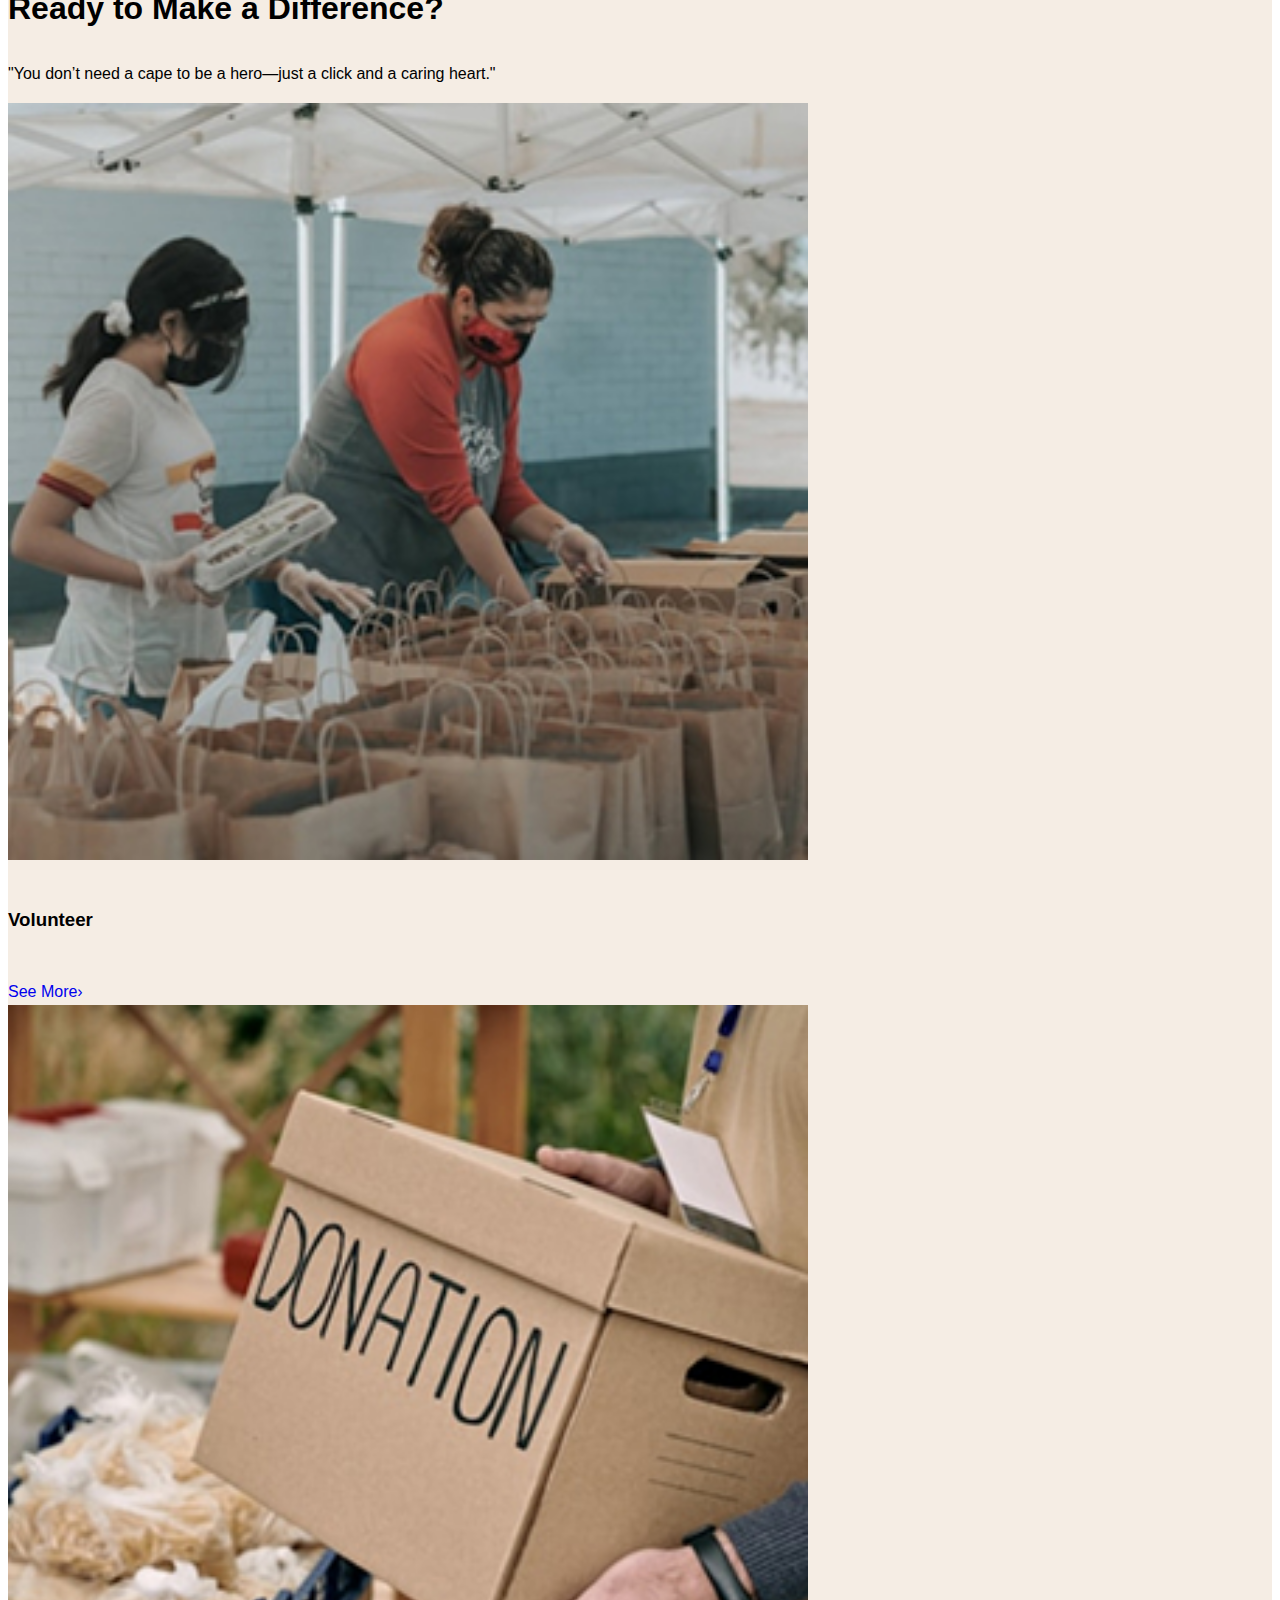
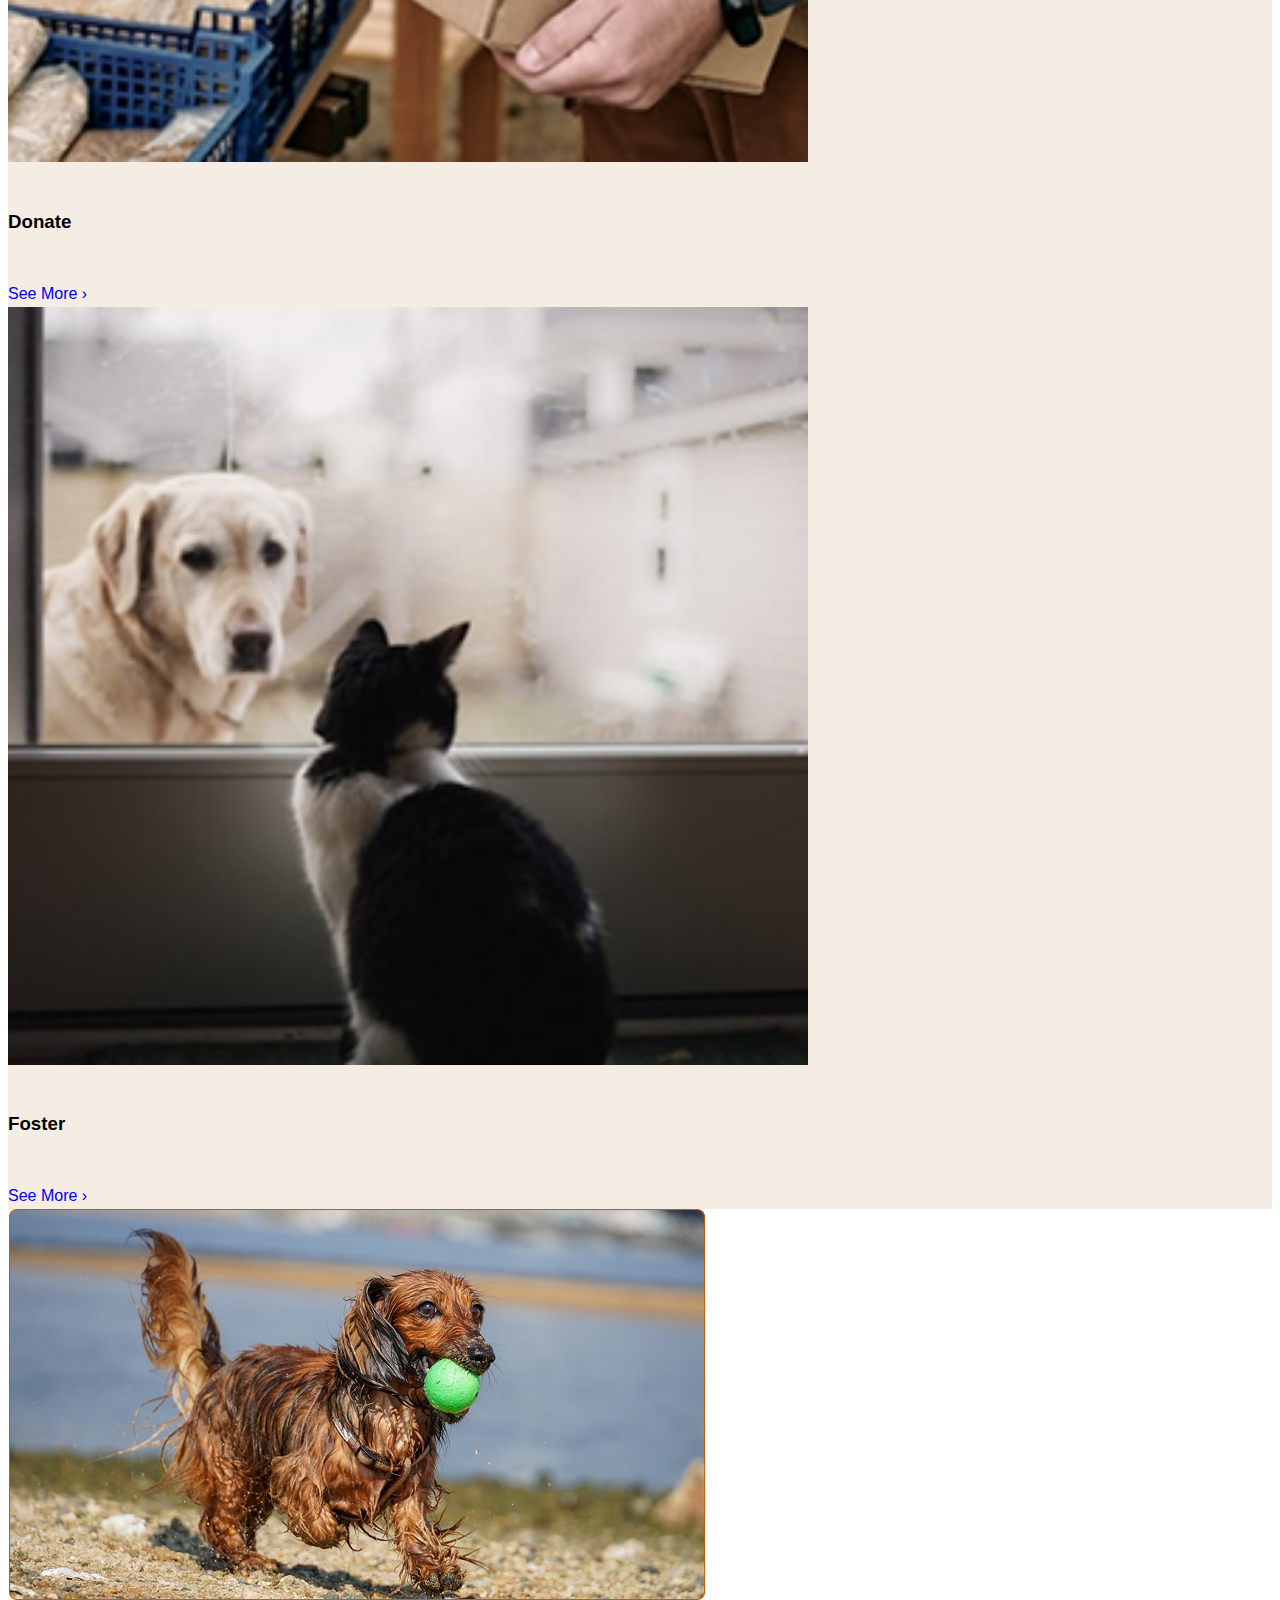
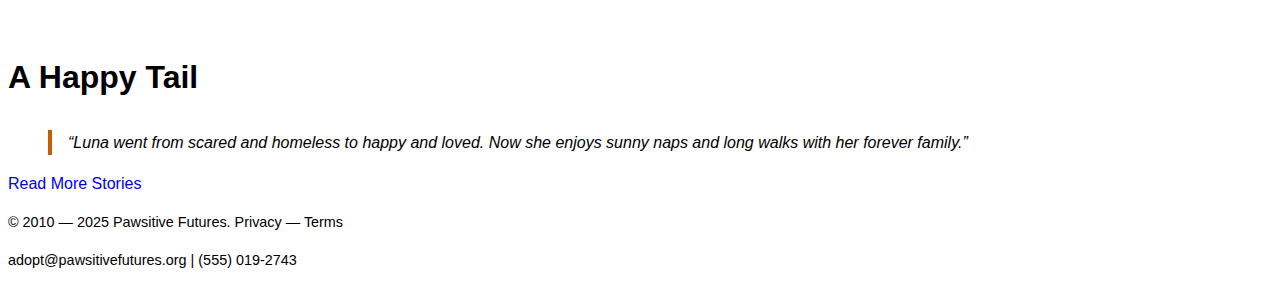
<file: homepage.html>
<!DOCTYPE html>
<html lang="en">
<head>
    <meta charset="UTF-8">
    <meta name="viewport" content="width=device-width, initial-scale=1.0">
    <title>Pawsitive Futures</title>
    
    <!-- bootstrap css link -->
    <link href="https://cdn.jsdelivr.net/npm/bootstrap@5.3.7/dist/css/bootstrap.min.css" rel="stylesheet"
        integrity="sha384-LN+7fdVzj6u52u30Kp6M/trliBMCMKTyK833zpbD+pXdCLuTusPj697FH4R/5mcr" crossorigin="anonymous">
        <link rel="stylesheet" href="css/style.css">

</head>

<!-- Navbar content -->
    <nav class="navbar navbar-expand-lg fixed-top" style="background-color: #ffffff;">
        <div class="container-fluid">
            <a class="navbar-brand me-auto" href="#">Pawsitive Futures</a>
            <div class="offcanvas offcanvas-end" tabindex="-1" id="offcanvasNavbar"
                aria-labelledby="offcanvasNavbarLabel">
                <div class="offcanvas-header">
                    <h5 class="offcanvas-title" id="offcanvasNavbarLabel">Pawsitive Futures</h5>
                    <button type="button" class="btn-close" data-bs-dismiss="offcanvas" aria-label="Close"></button>
                </div>
                <div class="offcanvas-body">
                    <ul class="navbar-nav justify-content-center flex-grow-1 pe-3">
                        <li class="nav-item">
                            <a class="nav-link  mx-lg-2 active" aria-current="page" href="homepage.html">Home Page</a>
                        </li>
                        <li class="nav-item">
                            <a class="nav-link mx-lg-2" href="adopt.html">Adopt</a>
                        </li>
                        <li class="nav-item">
                            <a class="nav-link mx-lg-2" href="#">About Us</a>
                        </li>
                        <li class="nav-item">
                            <a class="nav-link mx-lg-2" href="#">Contact</a>
                        </li>
                        <li class="nav-item">
                            <a class="nav-link mx-lg-2" href="Get-Involved.html"> Get Involved</a>
                        </li>
                    </ul>
                    <button type="button" class="btn btn-light">login </button>
                    <button type="button" class="btn btn-dark">signup</button>
                </div>
            </div>
            <button class="navbar-toggler" type="button" data-bs-toggle="offcanvas" data-bs-target="#offcanvasNavbar"
                aria-controls="offcanvasNavbar" aria-label="Toggle navigation">
                <span class="navbar-toggler-icon"></span>
            </button>
          </div>
    </nav>
    <br>

<!-- Hero -->
<section class="py-5" style="background-color: #F5EDE4;">
  <div class="container">
    <div class="row align-items-center">
      <div class="col-md-6">
        <h1> Dogs Available for Adoption</h1>
        <p>Every pet deserves a second chance—and so do you. At Pawsitive Futures, we believe in the power of love, patience, and second chances. Open your heart and home to a rescue dog and experience the joy of saving a life.</p>
        <a href="#" class="btn btn-outline-secondary mt-2">View Available Pets</a>
      </div>
      <div class="col-md-6 center">
           <br>
           <picture>
              <img src="images/Home-Page-hero.jpg" class="rounded" alt="Home Page-hero">
              </picture>
            </div>
    </div>
  </div>
</section>

<!-- Why Adopt -->
<section class="py-5">
  <div class="container">
    <div class="row align-items-center">
      <div class="col-md-6">
        <h2>Give a pet new house?</h2>
        <p>When you adopt from Pawsitive Futures, you’re not just saving one life—you’re creating space for us to save another. Our pets are fully vetted, cared for in loving foster homes, and matched thoughtfully to the right families.</p>
        <a href="#" class="btn btn-outline-secondary mt-2">See More</a>
      </div>
      <div class="col-md-6">
           <br>
        <picture>
          <img src="images/Home-Page-whyadopt.jpg" alt="Adopted dog" class="img-fluid rounded">
        </picture>
      </div>
    </div>
  </div>
</section>

<!-- CTA Cards -->
<section class="py-5" style="background-color: #F5EDE4;">
  <div class="container text-center">
    <h2 class="mb-4">Ready to Make a Difference?</h2>
    <p class="mb-5 text-muted">"You don’t need a cape to be a hero—just a click and a caring heart."</p>
    <div class="row g-4">
      <div class="col-md-4">
        <div class="card h-100">
          <div class="card-body">
            <div class="text-center">
              <img src="images/Home-Page-volunteer.jpg" class="rounded" alt="Home Page-volunteer" width="800">
            </div>
            <br>
            <h3 class="card-title">Volunteer</h3>
            <br>
            <a href="#" class="btn btn-outline-secondary mt-2">See More›</a>
          </div>
        </div>
      </div>
      <div class="col-md-4">
        <div class="card h-100">
          <div class="card-body">
            <div class="text-center">
              <img src="images/Home-Page-dontion.jpg" class="rounded" alt="Home Page-dontion" width="800">
            </div>
            <br>
            <h3 class="card-title">Donate</h3>
            <br>
            <a href="#" class="btn btn-outline-secondary mt-2">See More ›</a>
          </div>
        </div>
      </div>
       <div class="col-md-4">
        <div class="card h-100">
          <div class="card-body">
            <div class="text-center">
              <img src="images/Home-Page-foster.jpg" class="rounded" alt="homepages-foster" width="800">
            </div>
            <br>
            <h3 class="card-title">Foster</h3>
            <br>
            <a href="#" class="btn btn-outline-secondary mt-2">See More ›</a>
          </div>
        </div>
      </div>
    </div>
  </div>
</section>

   <!-- Testimonials -->
<section class="py-5 ">
  <div class="container">
    <div class="row align-items-center">
      <div class="col-md-6 center">
              <img src="images/Home-page-happytails.jpg" class="rounded" alt="Home Page-hero">
                     <br>
      </div>
       <div class="col-md-6">
 
        <h2 class="text-center mb-4">A Happy Tail</h2>
        <blockquote class="blockquote">
          <p>“Luna went from scared and homeless to happy and loved. Now she enjoys sunny naps and long walks with her forever family.”</p>
        </blockquote>
        <div class="text-center mt-3">
      <a href="#" class="btn btn-outline-secondary">Read More Stories</a>
    </div>
      </div>
    </div>
  </div>
</section>

<!-- Footer -->
<footer class="bg-dark text-white text-center py-4">
  <p class="mb-1">&copy; 2010 — 2025 Pawsitive Futures. Privacy — Terms</p>
  <p>adopt@pawsitivefutures.org | (555) 019-2743</p>
</footer>
    <!-- bootstrap java script link -->
    <script src="https://cdn.jsdelivr.net/npm/bootstrap@5.3.7/dist/js/bootstrap.bundle.min.js"
        integrity="sha384-ndDqU0Gzau9qJ1lfW4pNLlhNTkCfHzAVBReH9diLvGRem5+R9g2FzA8ZGN954O5Q"
        crossorigin="anonymous"></script>

</body>

</html>
</file>
<file: css/style.css>
/* ========== CSS VARIABLE OVERRIDES ========== */
:root {
  --bs-primary: #C95B00; /* Custom Bootstrap primary color */
  --bs-secondary: #C8D5C4;
  --bs-light: #f9d8b3;
  --bs-dark: #000000;
  --bs-font-sans-serif: 'Segoe UI', sans-serif;
}

/* ========== GLOBAL STYLES ========== */
body {
  font-family: var(--bs-font-sans-serif);
  line-height: 1.6;
  background-color: #ffffff;
  color: #000000;
}

a {
  text-decoration: none;
}

img {
  max-width: 100%;
  height: auto;
  display: block;
}

/* ========== NAVBAR ========== */
.navbar-brand {
  font-weight: 700;
  color: var(--bs-primary);
}

.navbar-nav .nav-link {
  font-weight: 500;
  transition: color 0.3s ease;
}

.navbar-nav .nav-link:hover,
.navbar-nav .nav-link:focus {
  color: var(--bs-primary);
}



/* ========== CARDS ========== */
.card {
  border: none;
  transition: transform 0.3s ease, box-shadow 0.3s ease;
}

.card:hover {
  transform: translateY(-5px);
  box-shadow: 0 6px 16px rgba(0, 0, 0, 0.1);
}

/* ========== TESTIMONIALS ========== */
blockquote {
  font-style: italic;
  border-left: 4px solid var(--bs-primary);
  padding-left: 1rem;
}

/* ========== FOOTER ========== */
footer {
  font-size: 0.9rem;
}

/* ========== BUTTONS =========*/
.btn {
  transition: background-color 0.3s ease, color 0.3s ease;
}

.btn-primary:hover,
.btn-primary:focus {
  background-color: var(--bs-primary);
  color: #fff;
}

.btn-outline-secondary:hover,
.btn-outline-secondary:focus {
  background-color: var(--bs-secondary);
  color: #ffffff;
}

/* ========== RESPONSIVE STYLES ========== */
@media (min-width: 768px) {
  h1 {
    font-size: 2.5rem;
  }

  h2 {
    font-size: 2rem;
  }
}

@media (min-width: 576px) {
  h1 {
    font-size: 3rem;
  }
}
</file>
